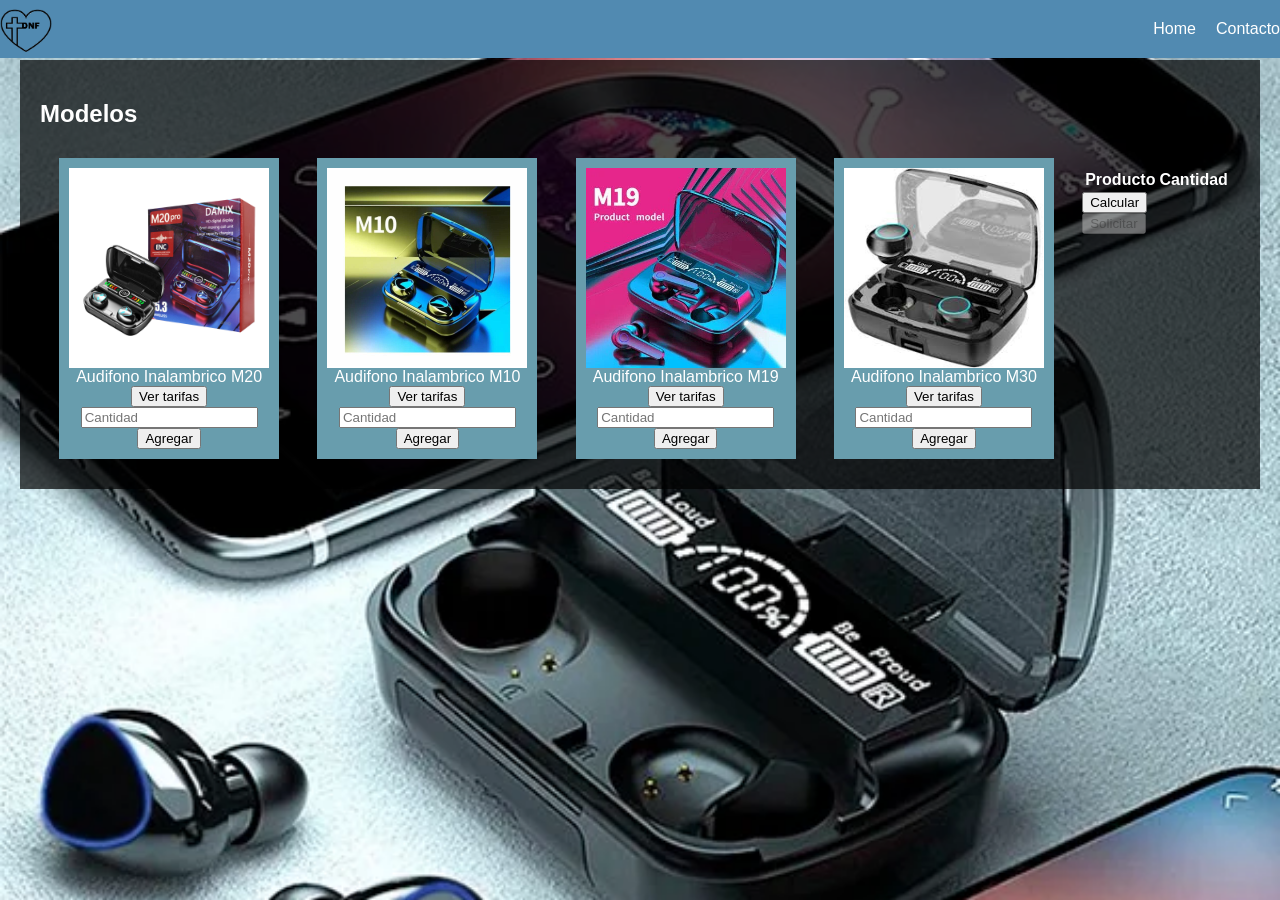
<file: audifono.html>
<!DOCTYPE html>
<html lang="es">
<head>
    <meta charset="UTF-8">
    <meta name="viewport" content="width=device-width, initial-scale=1.0">
    <title>Página de Productos</title>
    <link rel="stylesheet" href="styles audifono.css">
</head>
<body>
    <!-- Barra de navegación -->
    <header>
        <nav class="navbar">
            <div class="logo"><img src="logo.png" alt="logo img"></div>
            <ul class="nav-links">
                <li class="nav-item"><a href="index.html">Home</a>
                    <ul class="submenu">
                        <li><a href="mica.html">Mica</a></li>                       
                        <li><a href="cover.html">Cover</a></li>
                        <li><a href="Cargador.html">Cargadores</a></li>
                        <li><a href="bateria.html">Batería</a></li>
                        <li><a href="telefono.html">Telefono</a></li>
                        <li><a href="otros.html">Otros...</a></li>
                    </ul>
                </li>
            </li>
            <li class="nav-item"><a href="contacto.html">Contacto</a></li>
        </ul>
    </nav>
</header>

    <!-- Contenido principal con imagen de fondo -->
    <div class="cover-image">
        <div class="content">
            <h2>Modelos</h2>
            <div class="product-gallery">
                <!-- Recuadros de productos con transiciones de imagen y tarifas -->
                <!-- Producto 1 -->
                <div class="product-card">
                    <div class="slider">
                        <img src="M-201.jpg" alt="Producto 1 - Imagen 1">
                        <img src="m202.jpg" alt="Producto 1 - Imagen 2">
                        <img src="m203.webp" alt="Producto 1 - Imagen 3">
                    </div>
                    <div class="product-name">Audifono Inalambrico M20</div>
                    <button onclick="toggleTariff('tariff1')">Ver tarifas</button>
                    <ul id="tariff1" class="tariff-list">
                        <li>1 unidad: 3000 CUP</li>
                        <li>A partir de 10 unidades: 2450 CUP</li>
                    </ul>
                    <input type="number" id="cantidad1" placeholder="Cantidad">
                    <button onclick="addToTable('Audifono Inalambrico M20', 'cantidad1', 3000, 2450)">Agregar</button>
                </div>

                <!-- Producto 2 -->
                <div class="product-card">
                    <div class="slider">
                        <img src="m10 1.jpg" alt="Producto 2 - Imagen 1">
                        <img src="m10 2.webp" alt="Producto 2 - Imagen 2">
                        <img src="m10 3.jpg" alt="Producto 2 - Imagen 3">
                    </div>
                    <div class="product-name">Audifono Inalambrico M10</div>
                    <button onclick="toggleTariff('tariff2')">Ver tarifas</button>
                    <ul id="tariff2" class="tariff-list">
                        <li>1 unidad: 3000 CUP</li>
                        <li>A partir de 10 unidades: 2200 CUP</li>
                    </ul>
                    <input type="number" id="cantidad2" placeholder="Cantidad">
                    <button onclick="addToTable('Audifono Inalambrico M10', 'cantidad2', 3000, 2200)">Agregar</button>
                </div>

                <!-- Producto 3 -->
                <div class="product-card">
                    <div class="slider">
                        <img src="m19 1.jpg" alt="Producto 3 - Imagen 1">
                        <img src="m19 2.webp" alt="Producto 3 - Imagen 2">
                        <img src="m19 3.jfif" alt="Producto 3 - Imagen 3">
                    </div>
                    <div class="product-name">Audifono Inalambrico M19</div>
                    <button onclick="toggleTariff('tariff3')">Ver tarifas</button>
                    <ul id="tariff3" class="tariff-list">
                        <li>1 unidad: 3000 CUP</li>
                        <li>A partir de 10 unidades: 2500 CUP</li>
                    </ul>
                    <input type="number" id="cantidad3" placeholder="Cantidad">
                    <button onclick="addToTable('Audifono Inalambrico M19', 'cantidad3', 147, 132)">Agregar</button>
                </div>

                <!-- Producto 4 -->
                <div class="product-card">
                    <div class="slider">
                        <img src="m30 11.jfif" alt="Producto 4 - Imagen 1">
                        <img src="m30 2.jfif" alt="Producto 4 - Imagen 2">
                        <img src="m30 3.jfif" alt="Producto 4 - Imagen 3">
                    </div>
                    <div class="product-name">Audifono Inalambrico M30</div>
                    <button onclick="toggleTariff('tariff4')">Ver tarifas</button>
                    <ul id="tariff4" class="tariff-list">
                        <li>1 unidad: 3000 CUP</li>
                        <li>A partir de 5 unidades: 2550 CUP</li>
                    </ul>
                    <input type="number" id="cantidad4" placeholder="Cantidad">
                    <button onclick="addToTable('Audifono Inalambrico M30', 'cantidad4', 2550, 3000)">Agregar</button>
                </div>

         
            <!-- Tabla de productos agregados -->
            <div class="product-table">
                <table id="product-table">
                    <thead>
                        <tr>
                            <th>Producto</th>
                            <th>Cantidad</th>
                        </tr>
                    </thead>
                    <tbody>
                        <!-- Productos agregados se mostrarán aquí -->
                    </tbody>
                </table>
                <button onclick="calculateTotal()">Calcular</button>
                <div id="total-price"></div>
                <button id="solicitar-btn" onclick="sendWhatsApp()" disabled>Solicitar</button>
            </div>
        </div>
    </div>

    <script src="audifono-cryp.js"></script>
</body>
</html>
</file>
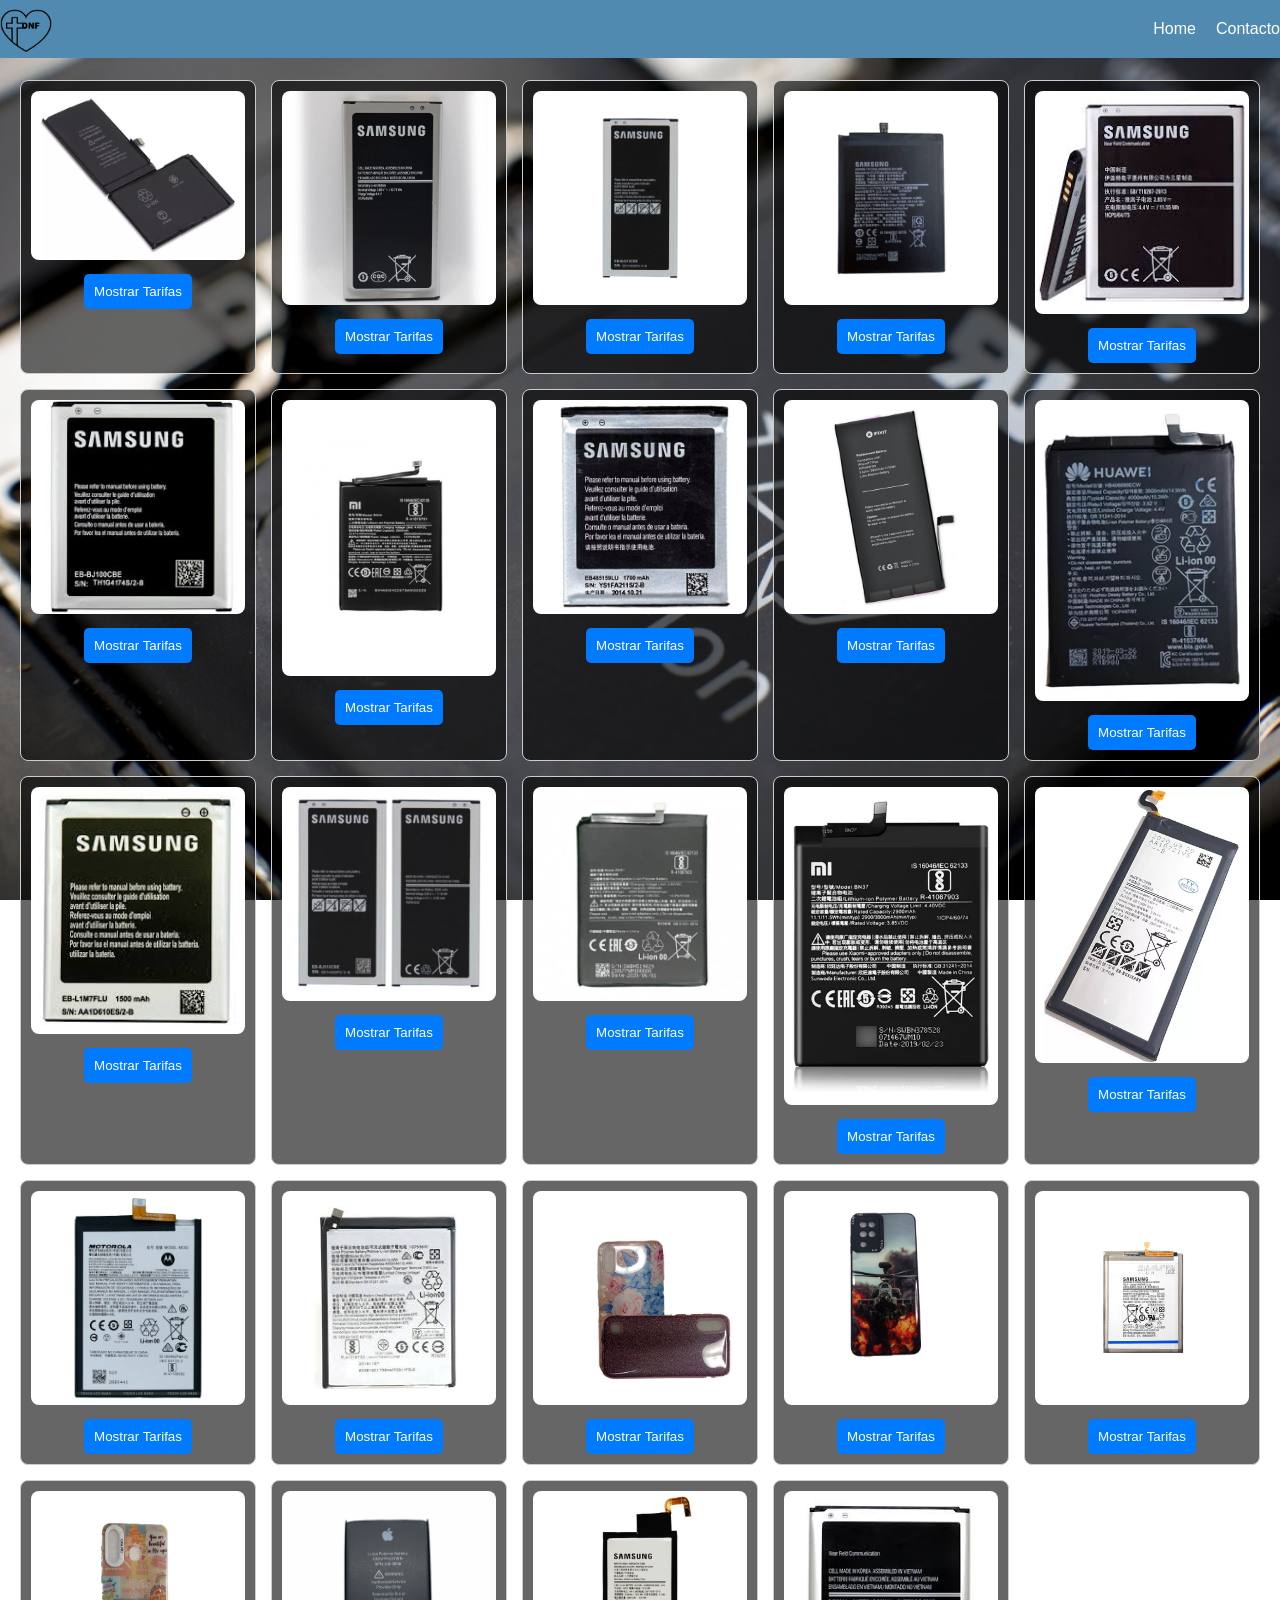
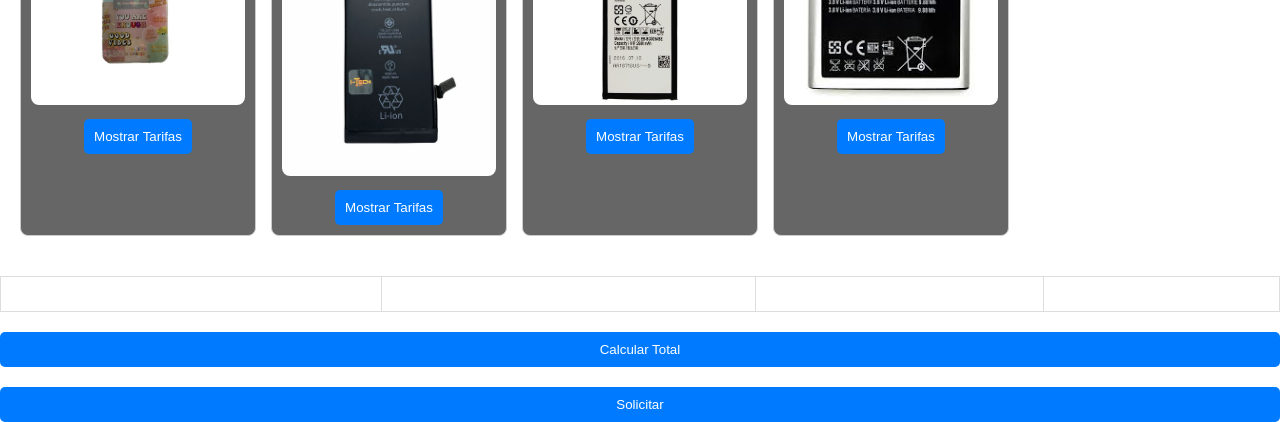
<file: bateria.html>
<!DOCTYPE html>
<html lang="es">
<head>
    <meta charset="UTF-8">
    <meta name="viewport" content="width=device-width, initial-scale=1.0">
    <title>Página de Baterías</title>
    <link rel="stylesheet" href="styles bateria.css">
</head>
<body>
    <!-- Barra de Navegación -->
    <header>
        <nav class="navbar">
            <div class="logo"><img src="logo.png" alt="logo img"></div>
            <ul class="nav-links">
                <li class="nav-item"><a href="index.html">Home</a>
                    <ul class="submenu">
                        <li><a href="mica.html">Mica</a></li>                        
                        <li><a href="telefono.html">Teléfono</a></li>
                        <li><a href="Cargador.html">Cargadores</a></li>
                        <li><a href="cover.html">Cover</a></li>
                        <li><a href="audifono.html">Audífono</a></li>
                        <li><a href="otros.html">Otros...</a></li>
                    </ul>
                </li>
                
                <li class="nav-item"><a href="contacto.html">Contacto</a></li>
            </ul>
        </nav>
    </header>

    <!-- Contenido Principal -->
    <main>
        <div class="productos-container">
            <!-- Recuadros de productos -->
            <div class="producto" id="producto1">
                <img src="bateria iphone 1.webp" alt="Producto 1">
                <button onclick="toggleMenu('menu1')">Mostrar Tarifas</button>
                <div id="menu1" class="menu">
                    <p>Iphone X: 1 unidad - 6000 CUP, a partir de 20 unidades - 4500 CUP</p>
                    <input type="number" id="cantidad1" placeholder="Cantidad">
                    <button onclick="agregarProducto('Iphone X', 6000, 4500, 'cantidad1')">Agregar</button>
                </div>
            </div>
            
            <!-- Repetir para los otros 24 productos -->
            <!-- Ejemplo para el segundo producto -->
            <div class="producto" id="producto2">
                <img src="j7 metal1.webp" alt="Producto 2">
                <button onclick="toggleMenu('menu2')">Mostrar Tarifas</button>
                <div id="menu2" class="menu">
                    <p>Sansung Galaxy J7 Metal: 1 unidad - 4000 CUP, a partir de 20 unidades - 2200 CUP</p>
                    <input type="number" id="cantidad2" placeholder="Cantidad">
                    <button onclick="agregarProducto('Sansung Galaxy J7 Metal', 4000, 2300, 'cantidad2')">Agregar</button>
                </div>
            </div>

            <div class="producto" id="producto3">
                <img src="j5 metal1.webp" alt="Producto 3">
                <button onclick="toggleMenu('menu3')">Mostrar Tarifas</button>
                <div id="menu3" class="menu">
                    <p>Sansung Galaxy J5 Metal: 1 unidad - 4000 CUP, a partir de 20 unidades - 2200 CUP</p>
                    <input type="number" id="cantidad3" placeholder="Cantidad">
                    <button onclick="agregarProducto('Sansung Galaxy J5 Metal', 4000, 2200, 'cantidad3')">Agregar</button>
                </div>
            </div>

            <div class="producto" id="producto4">
                <img src="a10s 1.jpg" alt="Producto 4">
                <button onclick="toggleMenu('menu4')">Mostrar Tarifas</button>
                <div id="menu4" class="menu">
                    <p>Sansung Galaxy A10S: 1 unidad - 4000 CUP, a partir de 20 unidades - 2800 CUP</p>
                    <input type="number" id="cantidad4" placeholder="Cantidad">
                    <button onclick="agregarProducto('Sansung Galaxy A10S', 4000, 2800, 'cantidad4')">Agregar</button>
                </div>
            </div>

            <div class="producto" id="producto5">
                <img src="j7 1.jfif" alt="Producto 5">
                <button onclick="toggleMenu('menu5')">Mostrar Tarifas</button>
                <div id="menu5" class="menu">
                    <p>Sansung Galaxy J7: 1 unidad - 4000 CUP, a partir de 20 unidades - 2400 CUP</p>
                    <input type="number" id="cantidad5" placeholder="Cantidad">
                    <button onclick="agregarProducto('Sansung Galaxy J7', 4000, 2400, 'cantidad5')">Agregar</button>
                </div>
            </div>

            <div class="producto" id="producto6">
                <img src="j1 1.jpg" alt="Producto 6">
                <button onclick="toggleMenu('menu6')">Mostrar Tarifas</button>
                <div id="menu6" class="menu">
                    <p>Sansung Galaxy J1: 1 unidad - 4000 CUP, a partir de 20 unidades - 2000 CUP</p>
                    <input type="number" id="cantidad6" placeholder="Cantidad">
                    <button onclick="agregarProducto('Sansung Galaxy J1', 4000, 2000, 'cantidad6')">Agregar</button>
                </div>
            </div>

            <div class="producto" id="producto7">
                <img src="redmi note 7 1.jpg" alt="Producto 7">
                <button onclick="toggleMenu('menu7')">Mostrar Tarifas</button>
                <div id="menu7" class="menu">
                    <p>Xiaomi Redmi Note 7: 1 unidad - 4000 CUP, a partir de 20 unidades - 2400 CUP</p>
                    <input type="number" id="cantidad7" placeholder="Cantidad">
                    <button onclick="agregarProducto('Sansung Galaxy J1', 4000, 2400, 'cantidad7')">Agregar</button>
                </div>
            </div>

            <div class="producto" id="producto8">
                <img src="sx 1.jpg" alt="Producto 8">
                <button onclick="toggleMenu('menu8')">Mostrar Tarifas</button>
                <div id="menu8" class="menu">
                    <p>Sansung Galaxy X: 1 unidad - 6000 CUP, a partir de 20 unidades - 4300 CUP</p>
                    <input type="number" id="cantidad8" placeholder="Cantidad">
                    <button onclick="agregarProducto('Sansung Galaxy X', 6000, 4300, 'cantidad8')">Agregar</button>
                </div>
            </div>

            <div class="producto" id="producto9">
                <img src="ip 7 1.jpg" alt="Producto 9">
                <button onclick="toggleMenu('menu9')">Mostrar Tarifas</button>
                <div id="menu9" class="menu">
                    <p>Iphone 7: 1 unidad - 4000 CUP, a partir de 20 unidades - 3100 CUP</p>
                    <input type="number" id="cantidad9" placeholder="Cantidad">
                    <button onclick="agregarProducto('Sansung Galaxy X', 4000, 3100, 'cantidad9')">Agregar</button>
                </div>
            </div>

            <div class="producto" id="producto10">
                <img src="y9prime 1.webp" alt="Producto 10">
                <button onclick="toggleMenu('menu10')">Mostrar Tarifas</button>
                <div id="menu10" class="menu">
                    <p>HUAWEI Y9 Prime: 1 unidad - 4000 CUP, a partir de 20 unidades - 2900 CUP</p>
                    <input type="number" id="cantidad10" placeholder="Cantidad">
                    <button onclick="agregarProducto('HUAWEI Y9 Prime', 4000, 2900, 'cantidad10')">Agregar</button>
                </div>
            </div>

            <div class="producto" id="producto11">
                <img src="s3 mini 1.jpg" alt="Producto 11">
                <button onclick="toggleMenu('menu11')">Mostrar Tarifas</button>
                <div id="menu11" class="menu">
                    <p>Sansung Galaxy S3 Mini: 1 unidad - 4000 CUP, a partir de 20 unidades - 2100 CUP</p>
                    <input type="number" id="cantidad11" placeholder="Cantidad">
                    <button onclick="agregarProducto('Sansung Galaxy S3 Mini', 4000, 2100, 'cantidad11')">Agregar</button>
                </div>
            </div>

            <div class="producto" id="producto12">
                <img src="j5 j2 1.jpg" alt="Producto 12">
                <button onclick="toggleMenu('menu12')">Mostrar Tarifas</button>
                <div id="menu12" class="menu">
                    <p>Sansung Galaxy J5/J2 Prime: 1 unidad - 4000 CUP, a partir de 20 unidades - 2100 CUP</p>
                    <input type="number" id="cantidad12" placeholder="Cantidad">
                    <button onclick="agregarProducto('Sansung Galaxy J5/J2 Prime', 4000, 2100, 'cantidad12')">Agregar</button>
                </div>
            </div>

            <div class="producto" id="producto13">
                <img src="redmi 8 1.jpg" alt="Producto 13">
                <button onclick="toggleMenu('menu13')">Mostrar Tarifas</button>
                <div id="menu13" class="menu">
                    <p>Xiaomi Redmi 8: 1 unidad - 6000 CUP, a partir de 20 unidades -3800 CUP</p>
                    <input type="number" id="cantidad13" placeholder="Cantidad">
                    <button onclick="agregarProducto('Xiaomi Redmi 8', 6000, 3800, 'cantidad13')">Agregar</button>
                </div>
            </div>

            <div class="producto" id="producto14">
                <img src="redmi 6 1.webp" alt="Producto 14">
                <button onclick="toggleMenu('menu14')">Mostrar Tarifas</button>
                <div id="menu14" class="menu">
                    <p>Xiaomi Redmi 6: 1 unidad - 4000 CUP, a partir de 20 unidades -2800 CUP</p>
                    <input type="number" id="cantidad14" placeholder="Cantidad">
                    <button onclick="agregarProducto('Xiaomi Redmi 6', 4000, 2800, 'cantidad14')">Agregar</button>
                </div>
            </div>

            <div class="producto" id="producto15">
                <img src="s6 plus 1.webp" alt="Producto 15">
                <button onclick="toggleMenu('menu15')">Mostrar Tarifas</button>
                <div id="menu15" class="menu">
                    <p>Sansung Galaxy S6+: 1 unidad - 4000 CUP, a partir de 20 unidades -3100 CUP</p>
                    <input type="number" id="cantidad15" placeholder="Cantidad">
                    <button onclick="agregarProducto('Sansung Galaxy S6+', 4000, 3100, 'cantidad15')">Agregar</button>
                </div>
            </div>
            
            <div class="producto" id="producto16">
                <img src="motog40 1.webp" alt="Producto 16">
                <button onclick="toggleMenu('menu16')">Mostrar Tarifas</button>
                <div id="menu16" class="menu">
                    <p>Moto G40: 1 unidad - 4000 CUP, a partir de 20 unidades -2200 CUP</p>
                    <input type="number" id="cantidad16" placeholder="Cantidad">
                    <button onclick="agregarProducto('Moto G40', 4000, 2200, 'cantidad16')">Agregar</button>
                </div>
            </div>

            <div class="producto" id="producto17">
                <img src="motoe5play 1.jpg" alt="Producto 17">
                <button onclick="toggleMenu('menu17')">Mostrar Tarifas</button>
                <div id="menu17" class="menu">
                    <p>Moto E5 Play: 1 unidad - 4000 CUP, a partir de 20 unidades -2000 CUP</p>
                    <input type="number" id="cantidad17" placeholder="Cantidad">
                    <button onclick="agregarProducto('Moto E5 Play', 4000, 2000, 'cantidad17')">Agregar</button>
                </div>
            </div>

            <div class="producto" id="producto18">
                <img src="a10 1.jpg" alt="Producto 18">
                <button onclick="toggleMenu('menu18')">Mostrar Tarifas</button>
                <div id="menu18" class="menu">
                    <p>Sansung Galaxy A10: 1 unidad - 4000 CUP, a partir de 20 unidades -2800 CUP</p>
                    <input type="number" id="cantidad18" placeholder="Cantidad">
                    <button onclick="agregarProducto('Sansung Galaxy A10', 4000, 2800, 'cantidad18')">Agregar</button>
                </div>
            </div>

            <div class="producto" id="producto19">
                <img src="a12 1.jpg" alt="Producto 19">
                <button onclick="toggleMenu('menu19')">Mostrar Tarifas</button>
                <div id="menu19" class="menu">
                    <p>Sansung Galaxy A12: 1 unidad - 4000 CUP, a partir de 20 unidades -3200 CUP</p>
                    <input type="number" id="cantidad19" placeholder="Cantidad">
                    <button onclick="agregarProducto('Sansung Galaxy A12', 4000, 3200, 'cantidad19')">Agregar</button>
                </div>
            </div>

            
            <div class="producto" id="producto20">
                <img src="a30 1.jpg" alt="Producto 20">
                <button onclick="toggleMenu('menu20')">Mostrar Tarifas</button>
                <div id="menu20" class="menu">
                    <p>Sansung Galaxy A30: 1 unidad - 4000 CUP, a partir de 20 unidades -2900 CUP</p>
                    <input type="number" id="cantidad20" placeholder="Cantidad">
                    <button onclick="agregarProducto('Sansung Galaxy A30', 4000, 2900, 'cantidad20')">Agregar</button>
                </div>
            </div>

            
            <div class="producto" id="producto21">
                <img src="a20 1.jpg" alt="Producto 21">
                <button onclick="toggleMenu('menu21')">Mostrar Tarifas</button>
                <div id="menu21" class="menu">
                    <p>Sansung Galaxy A20: 1 unidad - 4000 CUP, a partir de 20 unidades -2900 CUP</p>
                    <input type="number" id="cantidad21" placeholder="Cantidad">
                    <button onclick="agregarProducto('Sansung Galaxy A20', 4000, 2900, 'cantidad21')">Agregar</button>
                </div>
            </div>

            <div class="producto" id="producto22">
                <img src="ip 6 1.webp" alt="Producto 22">
                <button onclick="toggleMenu('menu22')">Mostrar Tarifas</button>
                <div id="menu22" class="menu">
                    <p>Iphone 6: 1 unidad - 4000 CUP, a partir de 20 unidades -3100 CUP</p>
                    <input type="number" id="cantidad22" placeholder="Cantidad">
                    <button onclick="agregarProducto('Iphone 6', 4000, 3100, 'cantidad22')">Agregar</button>
                </div>
            </div>

            <div class="producto" id="producto23">
                <img src="s6 1.jpg" alt="Producto 23">
                <button onclick="toggleMenu('menu23')">Mostrar Tarifas</button>
                <div id="menu23" class="menu">
                    <p>Sansung Galaxy S6: 1 unidad - 4000 CUP, a partir de 20 unidades -2850 CUP</p>
                    <input type="number" id="cantidad23" placeholder="Cantidad">
                    <button onclick="agregarProducto('Sansung Galaxy S6', 4000, 2850, 'cantidad23')">Agregar</button>
                </div>
            </div>

            <div class="producto" id="producto24">
                <img src="S4 1.jpg" alt="Producto 24">
                <button onclick="toggleMenu('menu24')">Mostrar Tarifas</button>
                <div id="menu24" class="menu">
                    <p>Sansung Galaxy S4: 1 unidad - 4000 CUP, a partir de 20 unidades -2100 CUP</p>
                    <input type="number" id="cantidad24" placeholder="Cantidad">
                    <button onclick="agregarProducto('Sansung Galaxy S4', 4000, 2100, 'cantidad24')">Agregar</button>
                </div>
            </div>

            



            <!-- Repetir hasta el producto 25 -->
        </div>

        <!-- Tabla de productos seleccionados -->
        <table id="tabla-productos">
            <thead>
                <tr>
                    <th>Producto</th>
                    <th>Cantidad</th>
                    <th>Precio</th>
                    <th>Total</th>
                </tr>
            </thead>
            <tbody></tbody>
        </table>

        <button id="calcular" onclick="calcularTotal()">Calcular Total</button>
        <div id="total"></div>

        <button id="solicitar" onclick="solicitarProductos()">Solicitar</button>
    </main>

    <script src="bateria-scrypt.js"></script>
</body>
</html>
</file>
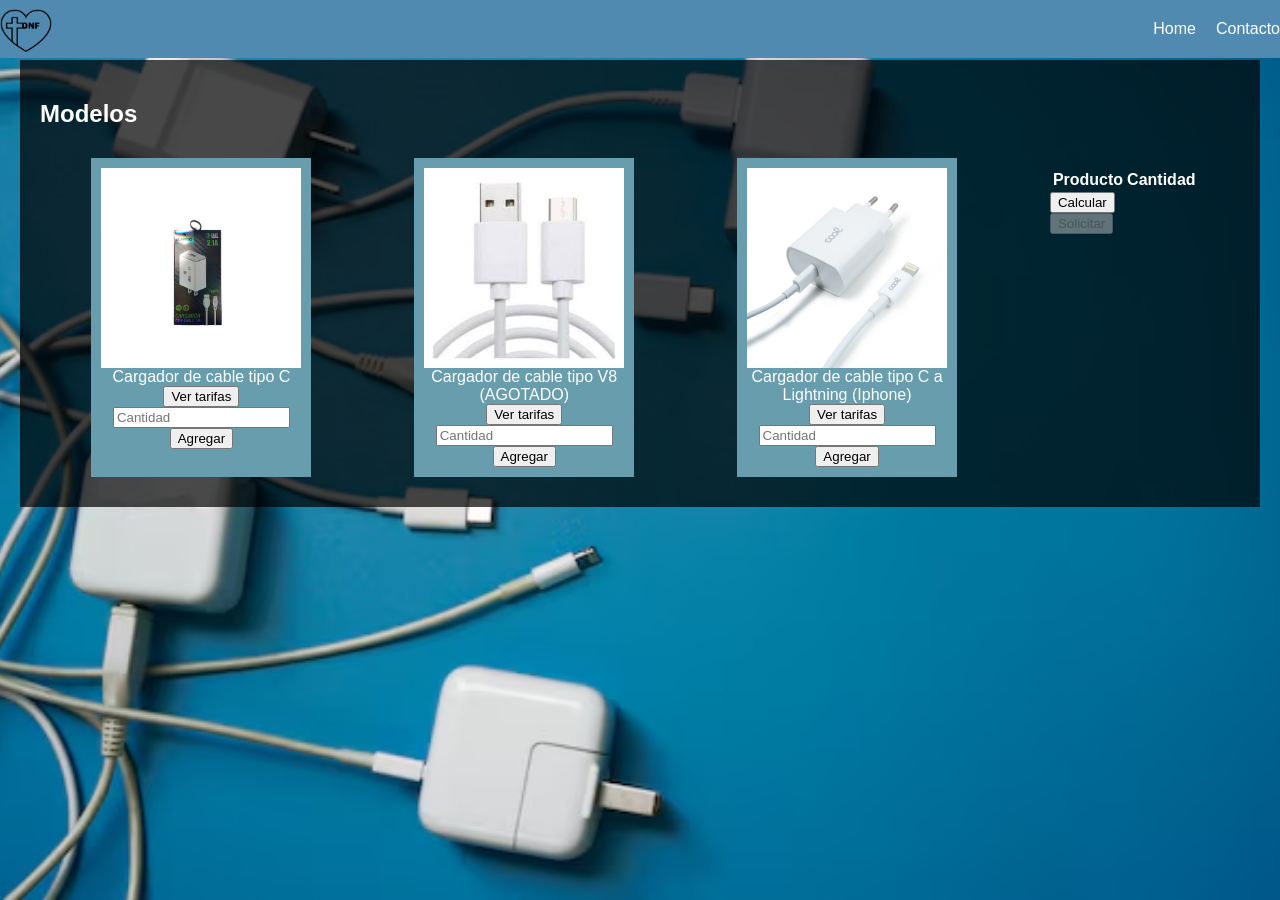
<file: Cargador.html>
<!DOCTYPE html>
<html lang="es">
<head>
    <meta charset="UTF-8">
    <meta name="viewport" content="width=device-width, initial-scale=1.0">
    <title>Página de Productos</title>
    <link rel="stylesheet" href="styles cargadores.css">
</head>
<body>
    <!-- Barra de navegación -->
    <header>
        <nav class="navbar">
            <div class="logo"><img src="logo.png" alt="logo img"></div>
            <ul class="nav-links">
                <li class="nav-item"><a href="index.html">Home</a>
                    <ul class="submenu">
                        <li><a href="mica.html">Mica</a></li>
                        <li><a href="cover.html">Cover</a></li>
                        <li><a href="telefono.html">Telefono</a></li>
                        <li><a href="bateria.html">Batería</a></li>
                        <li><a href="audifono.html">Audífono</a></li>
                        <li><a href="otros.html">Otros...</a></li>
                    </ul>
                </li>
            </li>
            <li class="nav-item"><a href="contacto.html">Contacto</a></li>
        </ul>
    </nav>
</header>

    <!-- Contenido principal con imagen de fondo -->
    <div class="cover-image">
        <div class="content">
            <h2>Modelos</h2>
            <div class="product-gallery">
                <!-- Recuadros de productos con transiciones de imagen y tarifas -->
                <!-- Producto 1 -->
                <div class="product-card">
                    <div class="slider">
                        <img src="cargador tipc 1.jpg" alt="Producto 1 - Imagen 1">
                        <img src="tipo c2.jfif" alt="Producto 1 - Imagen 2">
                        <img src="tipo c3.jfif" alt="Producto 1 - Imagen 3">
                    </div>
                    <div class="product-name">Cargador de cable tipo C</div>
                    <button onclick="toggleTariff('tariff1')">Ver tarifas</button>
                    <ul id="tariff1" class="tariff-list">
                        <li>1 unidad: 1500 CUP</li>
                        <li>A partir de 10 unidades: 850</li>
                    </ul>
                    <input type="number" id="cantidad1" placeholder="Cantidad">
                    <button onclick="addToTable('Cargador de cable tipo C', 'cantidad1', 160, 145)">Agregar</button>
                </div>

                <!-- Producto 2 -->
                <div class="product-card">
                    <div class="slider">
                        <img src="v8 1.jfif" alt="Producto 2 - Imagen 1">
                        <img src="v8 2.jfif" alt="Producto 2 - Imagen 2">
                        <img src="v8 3.webp" alt="Producto 2 - Imagen 3">
                    </div>
                    <div class="product-name">Cargador de cable tipo V8 (AGOTADO)</div>
                    <button onclick="toggleTariff('tariff2')">Ver tarifas</button>
                    <ul id="tariff2" class="tariff-list">
                        <li>1 unidad: 1500 CUP</li>
                        <li>A partir de 10 unidades: 850 CUP</li>
                    </ul>
                    <input type="number" id="cantidad2" placeholder="Cantidad">
                    <button onclick="addToTable('Cargador de cable tipo V8', 'cantidad2', 600, 300)">Agregar</button>
                </div>

                <!-- Producto 3 -->
                <div class="product-card">
                    <div class="slider">
                        <img src="iphone 1.jpg" alt="Producto 3 - Imagen 1">
                        <img src="iphone 2.jpg" alt="Producto 3 - Imagen 2">
                        <img src="iphone 3.jpg" alt="Producto 3 - Imagen 3">
                    </div>
                    <div class="product-name">Cargador de cable tipo C a Lightning (Iphone)</div>
                    <button onclick="toggleTariff('tariff3')">Ver tarifas</button>
                    <ul id="tariff3" class="tariff-list">
                        <li>1 unidad: 1500 CUP</li>
                        <li>A partir de 10 unidades: 850 CUP</li>
                    </ul>
                    <input type="number" id="cantidad3" placeholder="Cantidad">
                    <button onclick="addToTable('Cargador de cable tipo C a Lightning (Iphone)', 'cantidad3', 600, 300)">Agregar</button>
                </div>

               

              
            <!-- Tabla de productos agregados -->
            <div class="product-table">
                <table id="product-table">
                    <thead>
                        <tr>
                            <th>Producto</th>
                            <th>Cantidad</th>
                        </tr>
                    </thead>
                    <tbody>
                        <!-- Productos agregados se mostrarán aquí -->
                    </tbody>
                </table>
                <button onclick="calculateTotal()">Calcular</button>
                <div id="total-price"></div>
                <button id="solicitar-btn" onclick="sendWhatsApp()" disabled>Solicitar</button>
            </div>
        </div>
    </div>

    <script src="cargadore-scryp.js"></script>
</body>
</html>
</file>
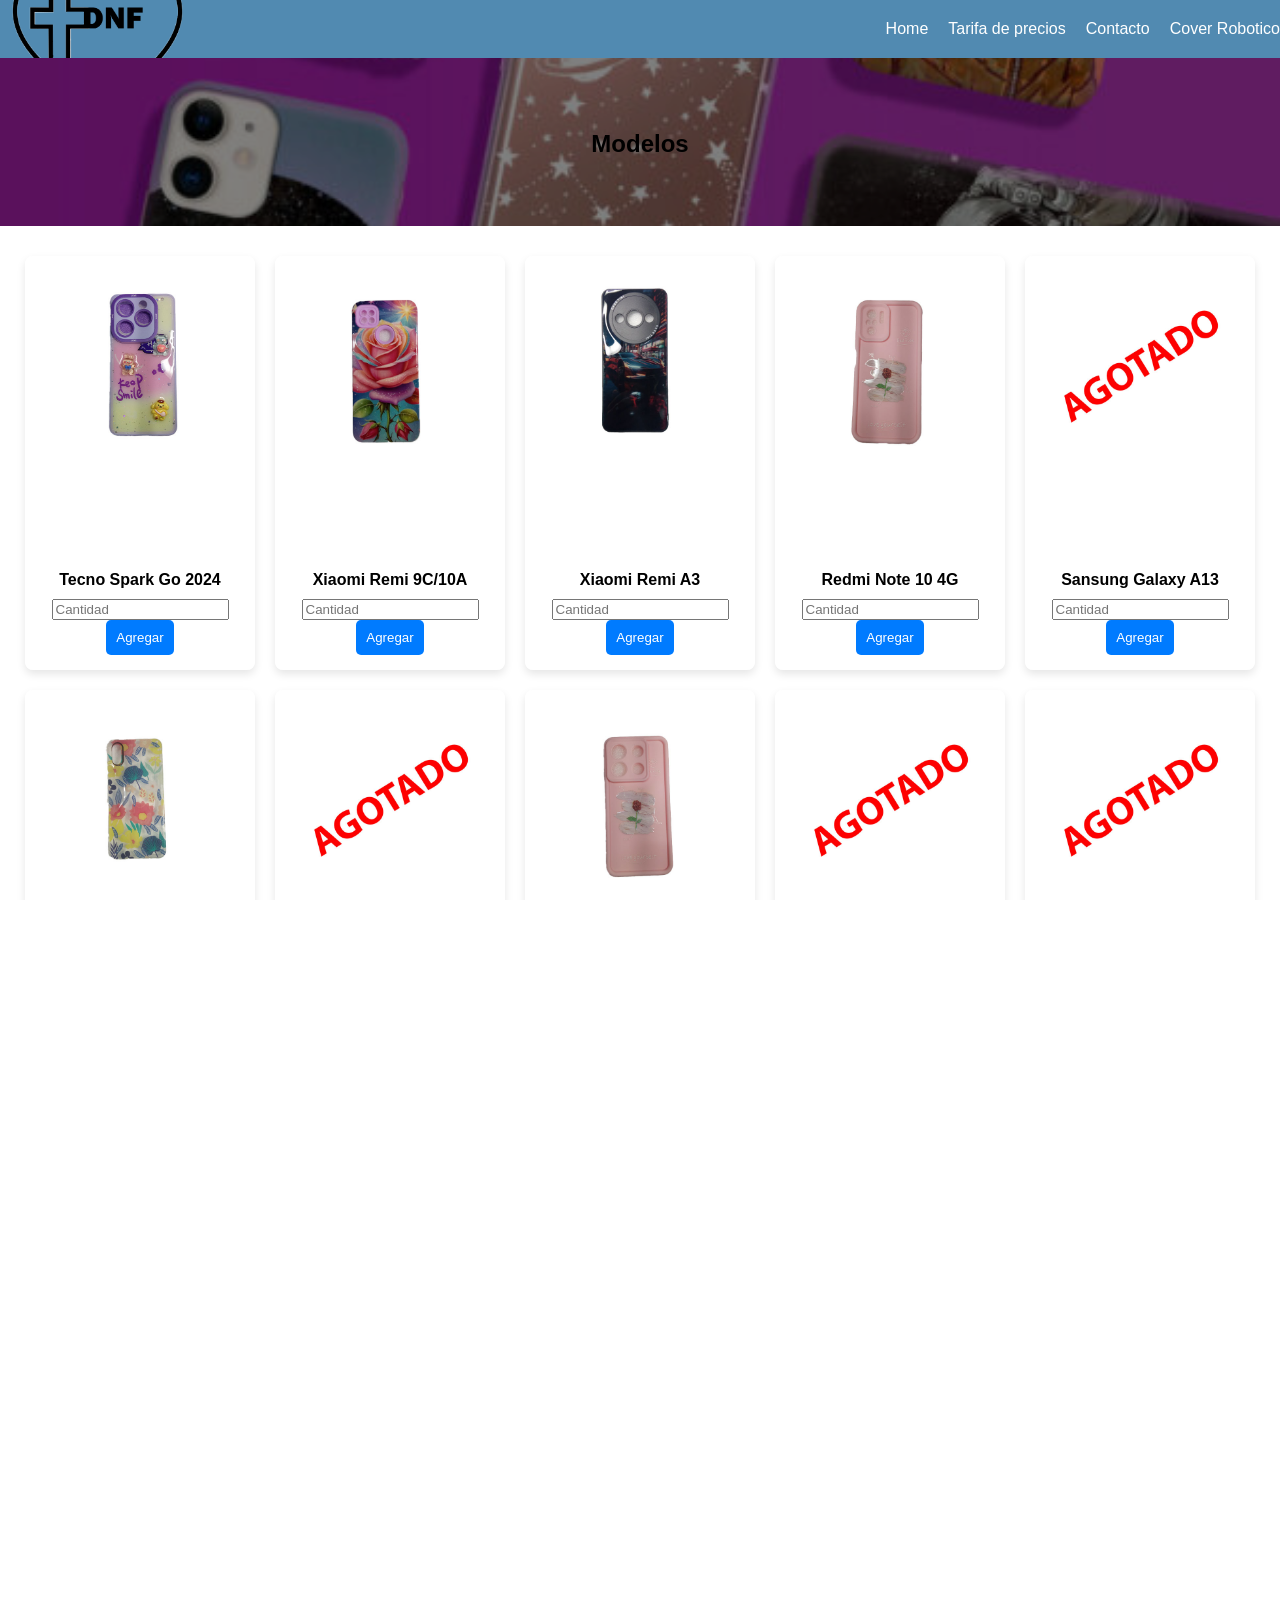
<file: cover.html>
<!DOCTYPE html>
<html lang="es">
<head>
    <meta charset="UTF-8">
    <meta name="viewport" content="width=device-width, initial-scale=1.0">
    <title>Página de Productos</title>
    <link rel="stylesheet" href="styles cover.css">
</head>
<body>
    <!-- Barra de Navegación -->
    <header>
        <nav class="navbar">
            <div class="logo"><img src="logo.png" alt="logo img"></div>
            <ul class="nav-links">
                <li class="nav-item"><a href="index.html">Home</a>
                    <ul class="submenu">
                        <li><a href="mica.html">Mica</a></li>                        
                        <li><a href="telefono.html">Teléfono</a></li>
                        <li><a href="Cargador.html">Cargadores</a></li>
                        <li><a href="bateria.html">Batería</a></li>
                        <li><a href="audifono.html">Audífono</a></li>
                        <li><a href="otros.html">Otros...</a></li>
                    </ul>
                </li>
                <li class="nav-item">
                    <a href="#">Tarifa de precios</a>
                    <ul class="submenu">
                        <li>25 unidades - 850 CUP</li>
                        <li>50 a 80 unidades - 800 CUP</li>
                        <li>100 a 150 unidades - 780 CUP</li>
                        <li>200 a 500 unidades - 770 CUP</li>
                        <li>800 a 2000 unidades - 760 CUP</li>
                        <li>3000 unidades - 750 CUP</li>
                        <li>5000 unidades - 725 CUP</li>
                        <li>10000 unidades - 700 CUP</li>
                      
                    </ul>
                </li>
                <li class="nav-item"><a href="contacto.html">Contacto</a></li>

                <li class="nav-item"><a href="robotico.html">Cover Robotico</a></li>
            </ul>
        </nav>
    </header>

    <!-- Imagen de fondo con subtítulo -->
    <div class="cover-image">
        <div class="content">
            <h2>Modelos</h2>
        </div>
    </div>
    

        
    </div>

    <!-- Galería de Productos -->
    <div class="product-gallery">
        <!-- Recuadro del Producto -->
        <div class="product-card">
            <div class="image-slider">
                <img src="t2024 1.jpg" alt="Tecno Spark Go 2024" class="slider-img">
                <img src="t2023 2.jpg" alt="Tecno Spark Go 2024" class="slider-img">
                <img src="t2024 3.jpg" alt="Tecno Spark Go 2024" class="slider-img">
            </div>
            <p class="product-name">Tecno Spark Go 2024</p>
            <input type="number" id="cantidadProducto1" min="1" placeholder="Cantidad">
            <button onclick="addProduct('Tecno Spark Go 2024', 'cantidadProducto1')">Agregar</button>
        </div>
        <div class="product-card">
            <div class="image-slider">
                <img src="9c1.jpg" alt="Xiaomi Remi 9C/10" class="slider-img">
                <img src="9c1.jpg" alt="Xiaomi Remi 9C/10" class="slider-img">
                <img src="9c1.jpg" alt="Xiaomi Remi 9C/A10" class="slider-img">
            </div>
            <p class="product-name">Xiaomi Remi 9C/10A</p>
            <input type="number" id="cantidadProducto2" min="2" placeholder="Cantidad">
            <button onclick="addProduct('Xiaomi Remi 9C/A10', 'cantidadProducto2')">Agregar</button>
        </div>

        <div class="product-card">
            <div class="image-slider">
                <img src="a3 1.jpg" alt="Xiaomi Remi A3" class="slider-img">
                <img src="a3 2.jpg" alt="Xiaomi Remi A3" class="slider-img">
                <img src="a3 3.jpg" alt="Xiaomi Remi A3" class="slider-img">
            </div>
            <p class="product-name">Xiaomi Remi A3</p>
            <input type="number" id="cantidadProducto3" min="3" placeholder="Cantidad">
            <button onclick="addProduct('Xiaomi Remi A3', 'cantidadProducto3')">Agregar</button>
        </div>

        

        <div class="product-card">
            <div class="image-slider">
                <img src="n10 1.jpg" alt="Redmi Note 10 4G" class="slider-img">
                <img src="n10 2.jpg" alt="Redmi Note 10 4G" class="slider-img">
                <img src="n10 1.jpg" alt="Redmi Note 10 4G" class="slider-img">
            </div>
            <p class="product-name">Redmi Note 10 4G</p>
            <input type="number" id="cantidadProducto5" min="5" placeholder="Cantidad">
            <button onclick="addProduct('Redmi Note 10 4G', 'cantidadProducto5')">Agregar</button>
        </div>

        <div class="product-card">
            <div class="image-slider">
                <img src="agotado.jpg" alt="Sansung Galaxy A13" class="slider-img">
                <img src="agotado.jpg" alt="Sansung Galaxy A13" class="slider-img">
                <img src="agotado.jpg" alt="Sansung Galaxy A13" class="slider-img">
            </div>
            <p class="product-name">Sansung Galaxy A13</p>
            <input type="number" id="cantidadProducto6" min="6" placeholder="Cantidad">
            <button onclick="addProduct('Sansung Galaxy A13', 'cantidadProducto6')">Agregar</button>
        </div>

        <div class="product-card">
            <div class="image-slider">
                <img src="9a1.jpg" alt="Xiaomi Remi 9A" class="slider-img">
                <img src="9a2.jpg" alt="Xiaomi Remi 9A" class="slider-img">
                <img src="9a3.jpg" alt="Xiaomi Remi 9A" class="slider-img">
            </div>
            <p class="product-name">Xiaomi Remi 9A</p>
            <input type="number" id="cantidadProducto8" min="8" placeholder="Cantidad">
            <button onclick="addProduct('Xiaomi Remi 9A', 'cantidadProducto8')">Agregar</button>
        </div>

        <div class="product-card">
            <div class="image-slider">
                <img src="agotado.jpg" alt="Iphone 7+" class="slider-img">
                <img src="agotado.jpg" alt="Iphone 7+" class="slider-img">
                <img src="agotado.jpg" alt="Iphone 7+" class="slider-img">
            </div>
            <p class="product-name">Iphone 7+ (AGOTADO)</p>
            <input type="number" id="cantidadProducto9" min="9" placeholder="Cantidad">
            <button onclick="addProduct('Iphone 7+', 'cantidadProducto9')">Agregar</button>
        </div>

        <div class="product-card">
            <div class="image-slider">
                <img src="n13pro1.jpg" alt="Xiaomi Redmi Note 13 Pro" class="slider-img">
                <img src="n13pro2.jpg" alt="Xiaomi Redmi Note 13 Pro" class="slider-img">
                <img src="n13pro1.jpg" alt="Xiaomi Redmi Note 13 Pro" class="slider-img">
            </div>
            <p class="product-name">Xiaomi Redmi Note 13 Pro</p>
            <input type="number" id="cantidadProducto10" min="10" placeholder="Cantidad">
            <button onclick="addProduct('Xiaomi Redmi Note 13 Pro', 'cantidadProducto10')">Agregar</button>
        </div>
        
        <div class="product-card">
            <div class="image-slider">
                <img src="agotado.jpg" alt="Xiaomi Redmi Note 10 Pro" class="slider-img">
                <img src="agotado.jpg" alt="Xiaomi Redmi Note 10 Pro" class="slider-img">
                <img src="agotado.jpg" alt="Xiaomi Redmi Note 10 Pro" class="slider-img">
            </div>
            <p class="product-name">Xiaomi Redmi Note 10 Pro</p>
            <input type="number" id="cantidadProducto11" min="11" placeholder="Cantidad">
            <button onclick="addProduct('Xiaomi Redmi Note 10 Pro', 'cantidadProducto11')">Agregar</button>
        </div>

        <div class="product-card">
            <div class="image-slider">
                <img src="agotado.jpg" alt="Sansung Galaxy A21S" class="slider-img">
                <img src="agotado.jpg" alt="Sansung Galaxy A21S" class="slider-img">
                <img src="agotado.jpg" alt="Sansung Galaxy A21S" class="slider-img">
            </div>
            <p class="product-name">Sansung Galaxy A21S</p>
            <input type="number" id="cantidadProducto12" min="12" placeholder="Cantidad">
            <button onclick="addProduct('Sansung Galaxy A21S', 'cantidadProducto12')">Agregar</button>
        </div>

        <div class="product-card">
            <div class="image-slider">
                <img src="t2023 1.jpg" alt="Tecno Spark Pop 7" class="slider-img">
                <img src="t2023 2.jpg" alt="Tecno Spark Pop 7" class="slider-img">
                <img src="t2023 3.jpg" alt="Tecno Spark Pop 7" class="slider-img">
            </div>
            <p class="product-name">Tecno Spark Pop 7/2023</p>
            <input type="number" id="cantidadProducto13" min="13" placeholder="Cantidad">
            <button onclick="addProduct('Tecno Spark Pop 7/2023', 'cantidadProducto13')">Agregar</button>
        </div>
        
        

        <div class="product-card">
            <div class="image-slider">
                <img src="a1 1.jpg" alt="Xiaomi Redmi A1" class="slider-img">
                <img src="a1 2.jpg" alt="Xiaomi Redmi A1" class="slider-img">
                <img src="a1 1.jpg" alt="Xiaomi Redmi A1" class="slider-img">
            </div>
            <p class="product-name">Xiaomi Redmi A1/A2</p>
            <input type="number" id="cantidadProducto15" min="15" placeholder="Cantidad">
            <button onclick="addProduct('Xiaomi Redmi A1', 'cantidadProducto15')">Agregar</button>
        </div>

        <div class="product-card">
            <div class="image-slider">
                <img src="a05 1.jpg" alt="Sansung Galaxy A05" class="slider-img">
                <img src="a05 2.jpg" alt="Sansung Galaxy A05" class="slider-img">
                <img src="a05 3.jpg" alt="Sansung Galaxy A05" class="slider-img">
            </div>
            <p class="product-name">Sansung Galaxy A05</p>
            <input type="number" id="cantidadProducto17" min="17" placeholder="Cantidad">
            <button onclick="addProduct('Sansung Galaxy A05', 'cantidadProducto17')">Agregar</button>
        </div>

        <div class="product-card">
            <div class="image-slider">
                <img src="a05s1.jpg" alt="Sansung Galaxy A05s" class="slider-img">
                <img src="a05s2.jpg" alt="Sansung Galaxy A05s" class="slider-img">
                <img src="a05s3.jpg" alt="Sansung Galaxy A05s" class="slider-img">
            </div>
            <p class="product-name">Sansung Galaxy A05s</p>
            <input type="number" id="cantidadProducto18" min="18" placeholder="Cantidad">
            <button onclick="addProduct('Sansung Galaxy A05s', 'cantidadProducto18')">Agregar</button>
        </div>

        <div class="product-card">
            <div class="image-slider">
                <img src="a10 1.jpg" alt="Sansung Galaxy A10" class="slider-img">
                <img src="a10 2.jpg" alt="Sansung Galaxy A10" class="slider-img">
                <img src="a10 3.jpg" alt="Sansung Galaxy A10" class="slider-img">
            </div>
            <p class="product-name">Sansung Galaxy A10</p>
            <input type="number" id="cantidadProducto19" min="19" placeholder="Cantidad">
            <button onclick="addProduct('Sansung Galaxy A10', 'cantidadProducto19')">Agregar</button>
        </div>

        <div class="product-card">
            <div class="image-slider">
                <img src="agotado.jpg" alt="Sansung Galaxy A10s" class="slider-img">
                <img src="agotado.jpg" alt="Sansung Galaxy A10s" class="slider-img">
                <img src="agotado.jpg" alt="Sansung Galaxy A10s" class="slider-img">
            </div>
            <p class="product-name">Sansung Galaxy A10s</p>
            <input type="number" id="cantidadProducto20" min="20" placeholder="Cantidad">
            <button onclick="addProduct('Sansung Galaxy A10s', 'cantidadProducto20')">Agregar</button>
        </div>
        
        <div class="product-card">
            <div class="image-slider">
                <img src="agotado.jpg" alt="Sansung Galaxy A11" class="slider-img">
                <img src="agotado.jpg" alt="Sansung Galaxy A11" class="slider-img">
                <img src="agotado.jpg" alt="Sansung Galaxy A11" class="slider-img">
            </div>
            <p class="product-name">Sansung Galaxy A11</p>
            <input type="number" id="cantidadProducto21" min="21" placeholder="Cantidad">
            <button onclick="addProduct('Sansung Galaxy A11', 'cantidadProducto21')">Agregar</button>
        </div>

        <div class="product-card">
            <div class="image-slider">
                <img src="agotado.jpg" alt="Sansung Galaxy A14" class="slider-img">
                <img src="agotado.jpg" alt="Sansung Galaxy A14" class="slider-img">
                <img src="agotado.jpg" alt="Sansung Galaxy A14" class="slider-img">
            </div>
            <p class="product-name">Sansung Galaxy A14</p>
            <input type="number" id="cantidadProducto22" min="22" placeholder="Cantidad">
            <button onclick="addProduct('Sansung Galaxy A14', 'cantidadProducto22')">Agregar</button>
        </div>

        <div class="product-card">
            <div class="image-slider">
                <img src="a15 1.jpg" alt="Sansung Galaxy A15" class="slider-img">
                <img src="a15 2.jpg" alt="Sansung Galaxy A15" class="slider-img">
                <img src="a15 3.jpg" alt="Sansung Galaxy A15" class="slider-img">
            </div>
            <p class="product-name">Sansung Galaxy A15</p>
            <input type="number" id="cantidadProducto23" min="23" placeholder="Cantidad">
            <button onclick="addProduct('Sansung Galaxy A15', 'cantidadProducto23')">Agregar</button>
        </div>

        <div class="product-card">
            <div class="image-slider">
                <img src="a1+1.jpg" alt="Xiaomi Redmi A2+" class="slider-img">
                <img src="a1+1.jpg" alt="Xiaomi Redmi A2+" class="slider-img">
                <img src="a1+1.jpg" alt="Xiaomi Redmi A2+" class="slider-img">
            </div>
            <p class="product-name">Xiaomi Redmi A2+/A1+</p>
            <input type="number" id="cantidadProducto24" min="24" placeholder="Cantidad">
            <button onclick="addProduct('Xiaomi Redmi A2+', 'cantidadProducto24')">Agregar</button>
        </div>

        <div class="product-card">
            <div class="image-slider">
                <img src="agotado.jpg" alt="Xiaomi Redmi 10C" class="slider-img">
                <img src="agotado.jpg" alt="Xiaomi Redmi 10C" class="slider-img">
                <img src="agotado.jpg" alt="Xiaomi Redmi 10C" class="slider-img">
            </div>
            <p class="product-name">Xiaomi Redmi 10C</p>
            <input type="number" id="cantidadProducto25" min="25" placeholder="Cantidad">
            <button onclick="addProduct('Xiaomi Redmi 10C', 'cantidadProducto25')">Agregar</button>
        </div>

        <div class="product-card">
            <div class="image-slider">
                <img src="r12c1.jpg" alt="Xiaomi Redmi 12C" class="slider-img">
                <img src="r12c2.jpg" alt="Xiaomi Redmi 12C" class="slider-img">
                <img src="r12c1.jpg" alt="Xiaomi Redmi 12C" class="slider-img">
            </div>
            <p class="product-name">Xiaomi Redmi 12C</p>
            <input type="number" id="cantidadProducto26" min="26" placeholder="Cantidad">
            <button onclick="addProduct('Xiaomi Redmi 12C', 'cantidadProducto26')">Agregar</button>
        </div>

        <div class="product-card">
            <div class="image-slider">
                <img src="13c.jpg" alt="Xiaomi Redmi 13C" class="slider-img">
                <img src="13c2.jpg" alt="Xiaomi Redmi 13C" class="slider-img">
                <img src="13c3.jpg" alt="Xiaomi Redmi 13C" class="slider-img">
            </div>
            <p class="product-name">Xiaomi Redmi 13C</p>
            <input type="number" id="cantidadProducto27" min="27" placeholder="Cantidad">
            <button onclick="addProduct('Xiaomi Redmi 13C', 'cantidadProducto27')">Agregar</button>
        </div>
       
        <div class="product-card">
            <div class="image-slider">
                <img src="a04s 2.jpg" alt="Xiaomi Redmi 13C" class="slider-img">
                <img src="a04s1.jpg" alt="Xiaomi Redmi 13C" class="slider-img">
                <img src="a04s3.jpg" alt="Xiaomi Redmi 13C" class="slider-img">
            </div>
            <p class="product-name">Sansung Galaxy A04S</p>
            <input type="number" id="cantidadProducto28" min="28" placeholder="Cantidad">
            <button onclick="addProduct('Sansung Galaxy A04S', 'cantidadProducto28')">Agregar</button>
        </div>

        <div class="product-card">
            <div class="image-slider">
                <img src="a12 1.jpg" alt="Sansung Galaxy a12" class="slider-img">
                <img src="a12 2.jpg" alt="Sansung Galaxy A12" class="slider-img">
                <img src="a12 3.jpg" alt="Sansung Galaxy A12" class="slider-img">
            </div>
            <p class="product-name">Sansung Galaxy A12</p>
            <input type="number" id="cantidadProducto29" min="29" placeholder="Cantidad">
            <button onclick="addProduct('Sansung Galaxy A12', 'cantidadProducto29')">Agregar</button>
        </div>

        <div class="product-card">
            <div class="image-slider">
                <img src="a20 1.jpg" alt="Sansung Galaxy a12" class="slider-img">
                <img src="a20 2.jpg" alt="Sansung Galaxy A12" class="slider-img">
                <img src="a20 3.jpg" alt="Sansung Galaxy A12" class="slider-img">
            </div>
            <p class="product-name">Sansung Galaxy A20/A30</p>
            <input type="number" id="cantidadProducto30" min="30" placeholder="Cantidad">
            <button onclick="addProduct('Sansung Galaxy A20/A30', 'cantidadProducto30')">Agregar</button>
        </div>

        <div class="product-card">
            <div class="image-slider">
                <img src="a22 1.jpg" alt="Sansung Galaxy a12" class="slider-img">
                <img src="a22 2.jpg" alt="Sansung Galaxy A12" class="slider-img">
                <img src="a22 2.jpg" alt="Sansung Galaxy A12" class="slider-img">
            </div>
            <p class="product-name">Sansung Galaxy A22</p>
            <input type="number" id="cantidadProducto31" min="31" placeholder="Cantidad">
            <button onclick="addProduct('Sansung Galaxy A22', 'cantidadProducto31')">Agregar</button>
        </div>

        <div class="product-card">
            <div class="image-slider">
                <img src="a30s1.jpg" alt="Sansung Galaxy a12" class="slider-img">
                <img src="a30s2.jpg" alt="Sansung Galaxy A12" class="slider-img">
                <img src="a30s2.jpg" alt="Sansung Galaxy A12" class="slider-img">
            </div>
            <p class="product-name">Sansung Galaxy A30S</p>
            <input type="number" id="cantidadProducto32" min="32" placeholder="Cantidad">
            <button onclick="addProduct('Sansung Galaxy A30S', 'cantidadProducto32')">Agregar</button>
        </div>

        <div class="product-card">
            <div class="image-slider">
                <img src="A32 1.jpg" alt="Sansung Galaxy a12" class="slider-img">
                <img src="a32 2.jpg" alt="Sansung Galaxy A12" class="slider-img">
                <img src="a32 3.jpg" alt="Sansung Galaxy A12" class="slider-img">
            </div>
            <p class="product-name">Sansung Galaxy A32</p>
            <input type="number" id="cantidadProducto33" min="33" placeholder="Cantidad">
            <button onclick="addProduct('Sansung Galaxy A32', 'cantidadProducto33')">Agregar</button>
        </div>

        <div class="product-card">
            <div class="image-slider">
                <img src="a54 1.jpg" alt="Sansung Galaxy a12" class="slider-img">
                <img src="a54 2.jpg" alt="Sansung Galaxy A12" class="slider-img">
                <img src="a54 3.jpg" alt="Sansung Galaxy A12" class="slider-img">
            </div>
            <p class="product-name">Sansung Galaxy A54</p>
            <input type="number" id="cantidadProducto34" min="34" placeholder="Cantidad">
            <button onclick="addProduct('Sansung Galaxy A54', 'cantidadProducto34')">Agregar</button>
        </div>

        <div class="product-card">
            <div class="image-slider">
                <img src="j2c1.jpg" alt="Sansung Galaxy a12" class="slider-img">
                <img src="j2c2.jpg" alt="Sansung Galaxy A12" class="slider-img">
                <img src="j2c3.jpg" alt="Sansung Galaxy A12" class="slider-img">
            </div>
            <p class="product-name">Sansung Galaxy J2 CORE</p>
            <input type="number" id="cantidadProducto35" min="35" placeholder="Cantidad">
            <button onclick="addProduct('Sansung Galaxy J2 CORE', 'cantidadProducto35')">Agregar</button>
        </div>

        <div class="product-card">
            <div class="image-slider">
                <img src="j2p1.jpg" alt="Sansung Galaxy a12" class="slider-img">
                <img src="j2p2.jpg" alt="Sansung Galaxy A12" class="slider-img">
                <img src="j2p3.jpg" alt="Sansung Galaxy A12" class="slider-img">
            </div>
            <p class="product-name">Sansung Galaxy J2 PRIME</p>
            <input type="number" id="cantidadProducto36" min="36" placeholder="Cantidad">
            <button onclick="addProduct('Sansung Galaxy J2 PRIME', 'cantidadProducto36')">Agregar</button>
        </div>

        <div class="product-card">
            <div class="image-slider">
                <img src="n7 1.jpg" alt="Sansung Galaxy a12" class="slider-img">
                <img src="n7 2.jpg" alt="Sansung Galaxy A12" class="slider-img">
                <img src="n7 3.jpg" alt="Sansung Galaxy A12" class="slider-img">
            </div>
            <p class="product-name">Xiaomi Redmi Note 7</p>
            <input type="number" id="cantidadProducto38" min="38" placeholder="Cantidad">
            <button onclick="addProduct('Xiaomi Redmi Note 7', 'cantidadProducto38')">Agregar</button>
        </div>

        <div class="product-card">
            <div class="image-slider">
                <img src="n8 1.jpg" alt="Sansung Galaxy a12" class="slider-img">
                <img src="n8 2.jpg" alt="Sansung Galaxy A12" class="slider-img">
                <img src="n8 1.jpg" alt="Sansung Galaxy A12" class="slider-img">
            </div>
            <p class="product-name">Xiaomi Redmi Note 8</p>
            <input type="number" id="cantidadProducto39" min="39" placeholder="Cantidad">
            <button onclick="addProduct('Xiaomi Redmi Note 8', 'cantidadProducto39')">Agregar</button>
        </div>

        <div class="product-card">
            <div class="image-slider">
                <img src="n11 1.jpg" alt="Sansung Galaxy a12" class="slider-img">
                <img src="n11 2.jpg" alt="Sansung Galaxy A12" class="slider-img">
                <img src="n11 1.jpg" alt="Sansung Galaxy A12" class="slider-img">
            </div>
            <p class="product-name">Xiaomi Redmi Note 11</p>
            <input type="number" id="cantidadProducto40" min="40" placeholder="Cantidad">
            <button onclick="addProduct('Xiaomi Redmi Note 11', 'cantidadProducto40')">Agregar</button>
        </div>

        <div class="product-card">
            <div class="image-slider">
                <img src="n12 1.jpg" alt="Sansung Galaxy a12" class="slider-img">
                <img src="n12 2.jpg" alt="Sansung Galaxy A12" class="slider-img">
                <img src="n12 2.jpg" alt="Sansung Galaxy A12" class="slider-img">
            </div>
            <p class="product-name">Xiaomi Redmi Note 12</p>
            <input type="number" id="cantidadProducto41" min="41" placeholder="Cantidad">
            <button onclick="addProduct('Xiaomi Redmi Note 12', 'cantidadProducto41')">Agregar</button>
        </div>

        <div class="product-card">
            <div class="image-slider">
                <img src="r9 3.jpg" alt="Sansung Galaxy a12" class="slider-img">
                <img src="r9 1.jpg" alt="Sansung Galaxy A12" class="slider-img">
                <img src="r9 3.jpg" alt="Sansung Galaxy A12" class="slider-img">
            </div>
            <p class="product-name">Xiaomi Redmi Note 9</p>
            <input type="number" id="cantidadProducto42" min="42" placeholder="Cantidad">
            <button onclick="addProduct('Xiaomi Redmi 9', 'cantidadProducto42')">Agregar</button>
        </div>


        

        

        




        

       
        
        <!-- Repite los productos según sea necesario -->
    </div>

    <!-- Tabla de Productos Agregados -->
    <div class="product-table">
        <h3>Productos Solicitados</h3>
        <table id="productTable">
            <thead>
                <tr>
                    <th>Nombre del Producto</th>
                    <th>Cantidad</th>
                </tr>
            </thead>
            <tbody>
                <!-- Productos agregados se muestran aquí -->
            </tbody>
        </table>
        <button onclick="calculateTotal()">Calcular Precio Total</button>
        <p>Total: <span id="totalPrice">0</span> CUP</p>
        <button id="requestButton" onclick="sendWhatsApp()" disabled>Solicitar</button>
    </div>

    <script src="cover-scrip.js"></script>
</body>
</html>
</file>
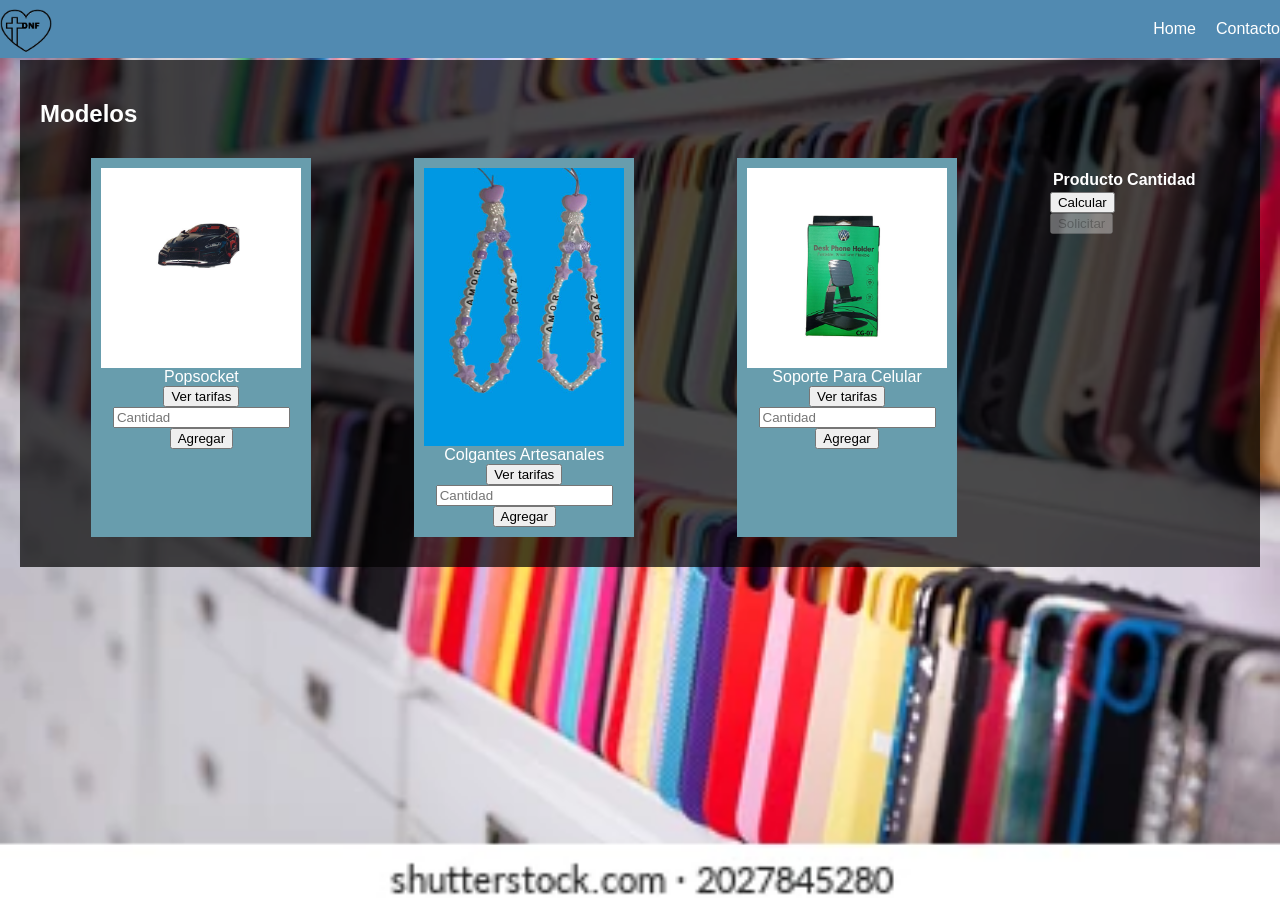
<file: otros.html>
<!DOCTYPE html>
<html lang="es">
<head>
    <meta charset="UTF-8">
    <meta name="viewport" content="width=device-width, initial-scale=1.0">
    <title>Página de Productos</title>
    <link rel="stylesheet" href="styles otro.css">
</head>
<body>
    <!-- Barra de navegación -->
    <header>
        <nav class="navbar">
            <div class="logo"><img src="logo.png" alt="logo img"></div>
            <ul class="nav-links">
                <li class="nav-item"><a href="index.html">Home</a>
                    <ul class="submenu">
                        <li><a href="mica.html">Mica</a></li>
                        <li><a href="Cargador.html">Cargador</a></li>
                        <li><a href="cover.html">Cover</a></li>
                        <li><a href="telefono.html">Telefono</a></li>
                        <li><a href="bateria.html">Batería</a></li>
                        <li><a href="audifono.html">Audífono</a></li>
                    </ul>
                </li>
            </li>
            <li class="nav-item"><a href="contacto.html">Contacto</a></li>
        </ul>
    </nav>
</header>

    <!-- Contenido principal con imagen de fondo -->
    <div class="cover-image">
        <div class="content">
            <h2>Modelos</h2>
            <div class="product-gallery">
                <!-- Recuadros de productos con transiciones de imagen y tarifas -->
                <!-- Producto 1 -->
                <div class="product-card">
                    <div class="slider">
                        <img src="ps1.jpg" alt="Producto 1 - Imagen 1">
                        <img src="ps2.jpg" alt="Producto 1 - Imagen 2">
                        <img src="ps3.jpg" alt="Producto 1 - Imagen 3">
                    </div>
                    <div class="product-name">Popsocket</div>
                    <button onclick="toggleTariff('tariff1')">Ver tarifas</button>
                    <ul id="tariff1" class="tariff-list">
                        <li>1 unidad: 220 CUP</li>
                        <li>A partir de 100 unidades: 180</li>
                    </ul>
                    <input type="number" id="cantidad1" placeholder="Cantidad">
                    <button onclick="addToTable('Popsocket', 'cantidad1', 220, 180)">Agregar</button>
                </div>

                <!-- Producto 2 -->
                <div class="product-card">
                    <div class="slider">
                        <img src="colgante 1.jpg" alt="Producto 2 - Imagen 1">
                        <img src="colgante 2.jpg" alt="Producto 2 - Imagen 2">
                        <img src="colgante 3.jpg" alt="Producto 2 - Imagen 3">
                    </div>
                    <div class="product-name">Colgantes Artesanales</div>
                    <button onclick="toggleTariff('tariff2')">Ver tarifas</button>
                    <ul id="tariff2" class="tariff-list">
                        <li>1 unidad:220 CUP</li>
                        <li>A partir de 500 unidades: 200 CUP</li>
                    </ul>
                    <input type="number" id="cantidad2" placeholder="Cantidad">
                    <button onclick="addToTable('Colgantes Artesanales', 'cantidad2', 220, 200)">Agregar</button>
                </div>

                <!-- Producto 2 -->
                <div class="product-card">
                    <div class="slider">
                        <img src="soperte para celular.jpg" alt="Producto 2 - Imagen 1">
                        <img src="soperte para celular.jpg" alt="Producto 2 - Imagen 2">
                        <img src="soperte para celular.jpg" alt="Producto 2 - Imagen 3">
                    </div>
                    <div class="product-name">Soporte Para Celular</div>
                    <button onclick="toggleTariff('tariff3')">Ver tarifas</button>
                    <ul id="tariff3" class="tariff-list">
                        <li>1 unidad:2500 CUP</li>
                        <li>A partir de 19 unidades: 2000 CUP</li>
                    </ul>
                    <input type="number" id="cantidad3" placeholder="Cantidad">
                    <button onclick="addToTable('Soporte', 'cantidad3', 2500, 2000)">Agregar</button>
                </div>

        
              

                

              
            <!-- Tabla de productos agregados -->
            <div class="product-table">
                <table id="product-table">
                    <thead>
                        <tr>
                            <th>Producto</th>
                            <th>Cantidad</th>
                        </tr>
                    </thead>
                    <tbody>
                        <!-- Productos agregados se mostrarán aquí -->
                    </tbody>
                </table>
                <button onclick="calculateTotal()">Calcular</button>
                <div id="total-price"></div>
                <button id="solicitar-btn" onclick="sendWhatsApp()" disabled>Solicitar</button>
            </div>
        </div>
    </div>

    <script src="otros-scrypt.js"></script>
</body>
</html>
</file>
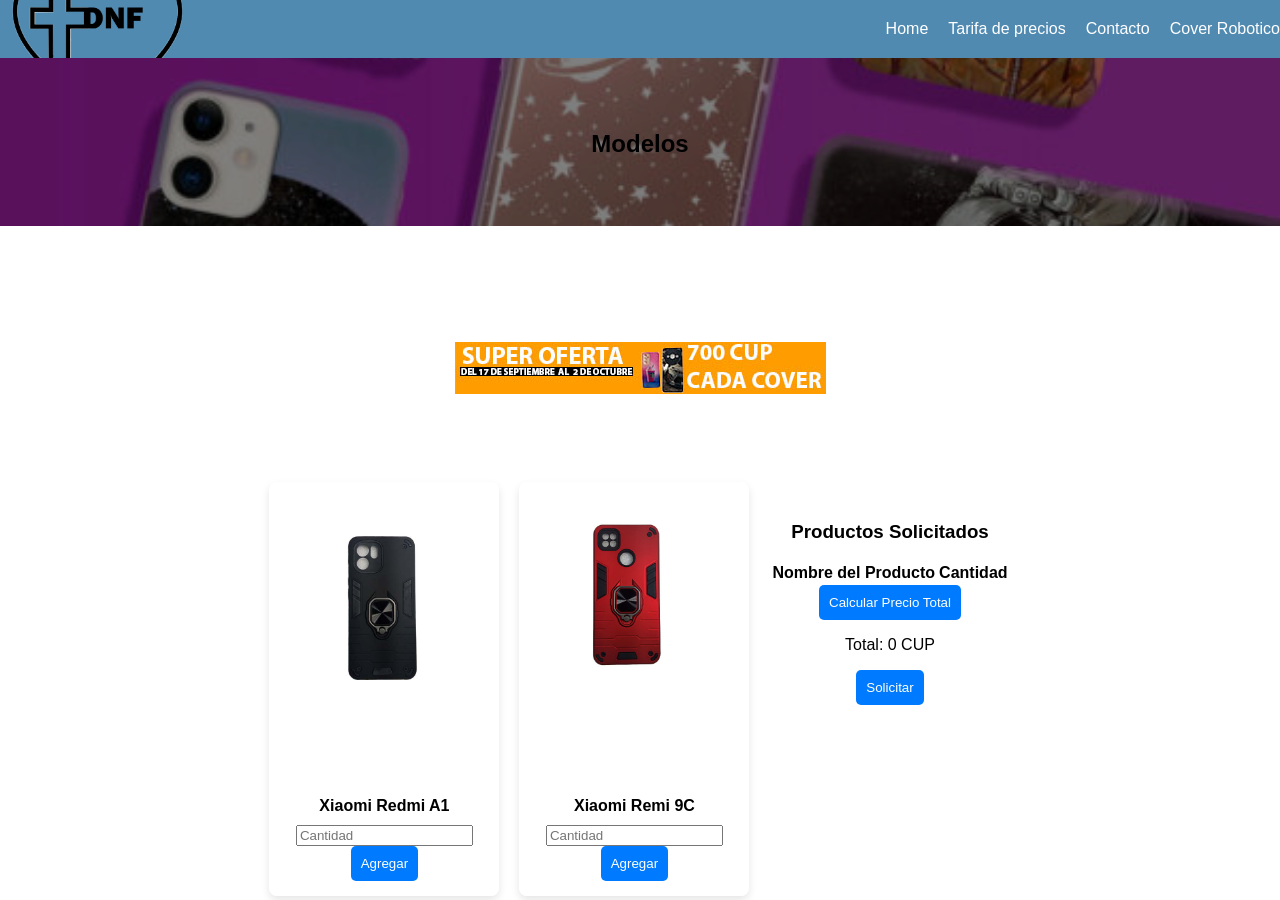
<file: robotico.html>
<!DOCTYPE html>
<html lang="es">
<head>
    <meta charset="UTF-8">
    <meta name="viewport" content="width=device-width, initial-scale=1.0">
    <title>Página de Productos</title>
    <link rel="stylesheet" href="styles cover.css">
</head>
<body>
    <!-- Barra de Navegación -->
    <header>
        <nav class="navbar">
            <div class="logo"><img src="logo.png" alt="logo img"></div>
            <ul class="nav-links">
                <li class="nav-item"><a href="index.html">Home</a>
                    <ul class="submenu">
                        <li><a href="mica.html">Mica</a></li>                        
                        <li><a href="telefono.html">Teléfono</a></li>
                        <li><a href="Cargador.html">Cargadores</a></li>
                        <li><a href="bateria.html">Batería</a></li>
                        <li><a href="audifono.html">Audífono</a></li>
                        <li><a href="otros.html">Otros...</a></li>
                    </ul>
                </li>
                <li class="nav-item">
                    <a href="#">Tarifa de precios</a>
                    <ul class="submenu">
                        <li>OFERTA...700 CUP CADA UNIDAD</li>
                      
                    </ul>
                </li>
                <li class="nav-item"><a href="contacto.html">Contacto</a></li>

                <li class="nav-item"><a href="robotico.html">Cover Robotico</a></li>
            </ul>
        </nav>
    </header>

    <!-- Imagen de fondo con subtítulo -->
    <div class="cover-image">
        <div class="content">
            <h2>Modelos</h2>
        </div>
    </div>
    <div class="cover-image2">
        <div class="content">
            <img src="oferta.jpg">
            
            

        </div>

        
    </div>

    <!-- Galería de Productos -->
    <div class="product-gallery">
        <!-- Recuadro del Producto -->
        <div class="product-card">
            <div class="image-slider">
                <img src="a1r1.jpg" alt="Tecno Spark Go 2024" class="slider-img">
                <img src="a1r2.jpg" alt="Tecno Spark Go 2024" class="slider-img">
                <img src="a1r3.jpg" alt="Tecno Spark Go 2024" class="slider-img">
            </div>
            <p class="product-name">Xiaomi Redmi A1</p>
            <input type="number" id="cantidadProducto1" min="1" placeholder="Cantidad">
            <button onclick="addProduct('Xiaomi Redmi A1', 'cantidadProducto1')">Agregar</button>
        </div>
       

        <div class="product-card">
            <div class="image-slider">
                <img src="r9cr1.jpg" alt="Xiaomi Remi A3" class="slider-img">
                <img src="r9cr2.jpg" alt="Xiaomi Remi A3" class="slider-img">
                <img src="r9cr1.jpg" alt="Xiaomi Remi A3" class="slider-img">
            </div>
            <p class="product-name">Xiaomi Remi 9C</p>
            <input type="number" id="cantidadProducto3" min="3" placeholder="Cantidad">
            <button onclick="addProduct('Xiaomi Remi 9C', 'cantidadProducto3')">Agregar</button>
        </div>

        
    <!-- Tabla de Productos Agregados -->
    <div class="product-table">
        <h3>Productos Solicitados</h3>
        <table id="productTable">
            <thead>
                <tr>
                    <th>Nombre del Producto</th>
                    <th>Cantidad</th>
                </tr>
            </thead>
            <tbody>
                <!-- Productos agregados se muestran aquí -->
            </tbody>
        </table>
        <button onclick="calculateTotal()">Calcular Precio Total</button>
        <p>Total: <span id="totalPrice">0</span> CUP</p>
        <button id="requestButton" onclick="sendWhatsApp()" disabled>Solicitar</button>
    </div>

    <script src="robotico-scryp.js"></script>
</body>
</html>
</file>
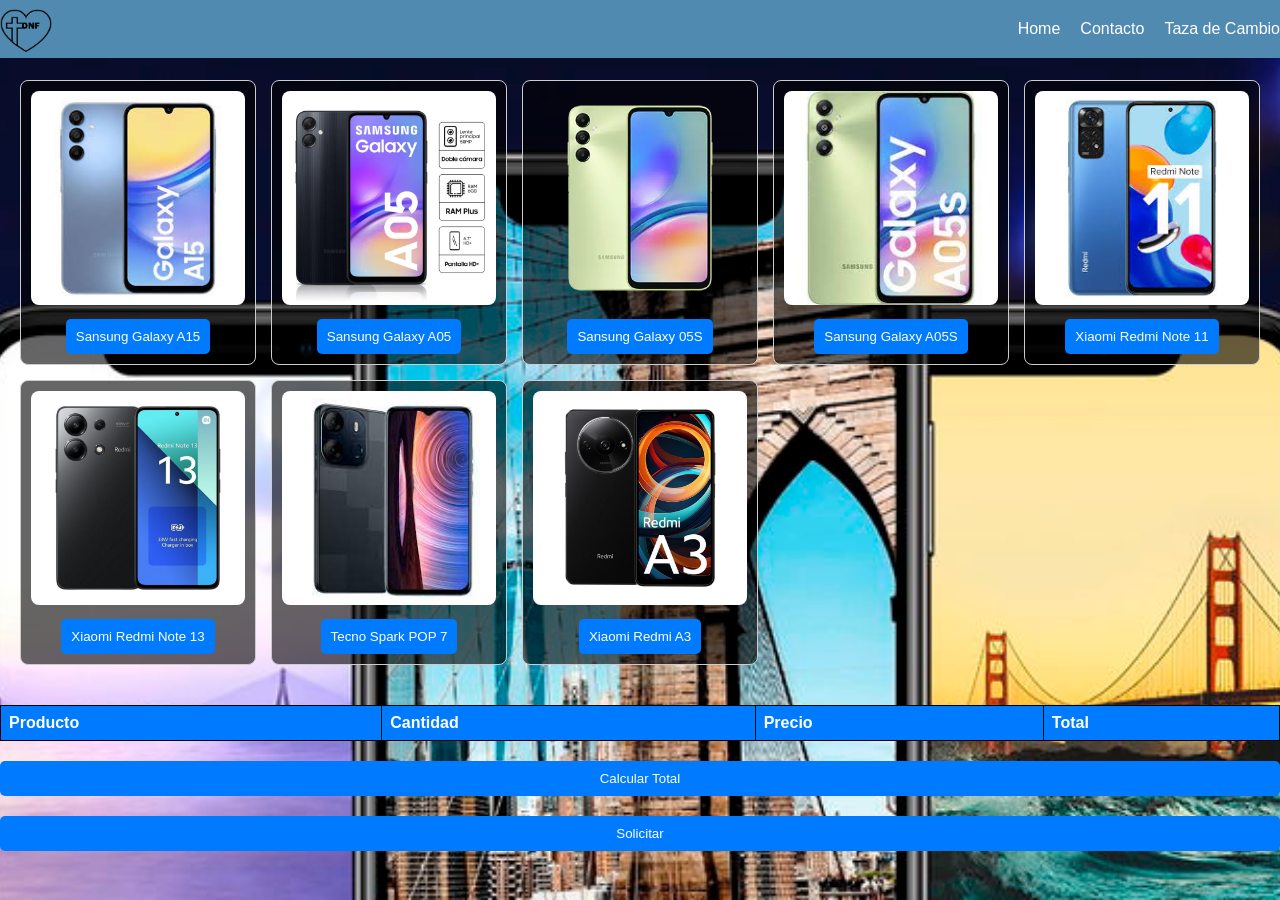
<file: telefono.html>
<!DOCTYPE html>
<html lang="es">
<head>
    <meta charset="UTF-8">
    <meta name="viewport" content="width=device-width, initial-scale=1.0">
    <title>Página de Telefonos</title>
    <link rel="stylesheet" href="styles telefono.css">
</head>
<body>
    <!-- Barra de Navegación -->
    <header>
        <nav class="navbar">
            <div class="logo"><img src="logo.png" alt="logo img"></div>
            <ul class="nav-links">
                <li class="nav-item"><a href="index.html">Home</a>
                    <ul class="submenu">
                        <li><a href="mica.html">Mica</a></li>                        
                        <li><a href="telefono.html">Teléfono</a></li>
                        <li><a href="Cargador.html">Cargadores</a></li>
                        <li><a href="cover.html">Cover</a></li>
                        <li><a href="audifono.html">Audífono</a></li>
                        <li><a href="otros.html">Otros...</a></li>
                    </ul>
                </li>
                
                <li class="nav-item"><a href="contacto.html">Contacto</a></li>
                <li class="nav-item"><a href="#">Taza de Cambio</a>
                    <ul class="submenu">
                        <h>1 USD- 320 CUP</h>
                        <li><a href="https://eltoque.com/tasas-de-cambio-de-moneda-en-cuba-hoy">ir a El Toque</a></li>
                    </ul>
                
            </ul>
        </nav>
    </header>

    <!-- Contenido Principal -->
    <main>
        <div class="productos-container">
            <!-- Recuadros de productos -->
            <div class="producto" id="producto1">
                <img src="galaxy a15 1.jfif" alt="Producto 1">
                <button onclick="toggleMenu('menu1')">Sansung Galaxy A15</button>
                <div id="menu1" class="menu">
                    <p>Sansung Galaxy A015. Memoria Ram: 6 GB. Almacenamiento: 128 GB: 1 unidad - 170 USD, a partir de 5 unidades - 155 USD</p>
                    <input type="number" id="cantidad1" placeholder="Cantidad">
                    <button onclick="agregarProducto('Sansung Galaxy A15', 170, 155, 'cantidad1')">Agregar</button>
                </div>
            </div>
            
            <!-- Repetir para los otros 24 productos -->
            <!-- Ejemplo para el segundo producto -->
            <div class="producto" id="producto2">
                <img src="galaxy a05 3.webp" alt="Producto 2">
                <button onclick="toggleMenu('menu2')">Sansung Galaxy A05</button>
                <div id="menu2" class="menu">
                    <p>Sansung Galaxy A05. Memoria Ram: 4 GB. Almacenamiento: 64 GB: 1 unidad - 130 USD, a partir de 5 unidades - 115 USD</p>
                    <input type="number" id="cantidad2" placeholder="Cantidad">
                    <button onclick="agregarProducto('Sansung Galaxy A05', 130, 115, 'cantidad2')">Agregar</button>
                </div>
            </div>

            <div class="producto" id="producto3">
                <img src="05s.webp" alt="Producto 3">
                <button onclick="toggleMenu('menu3')">Sansung Galaxy 05S</button>
                <div id="menu3" class="menu">
                    <p>Sansung Galaxy 05S. Memoria Ram: 4 GB. Almacenamiento: 64 GB: 1 unidad - 140 USD, a partir de 5 unidades - 125 USD</p>
                    <input type="number" id="cantidad3" placeholder="Cantidad">
                    <button onclick="agregarProducto('Sansung Galaxy 05S', 140, 125, 'cantidad3')">Agregar</button>
                </div>
            </div>

            <div class="producto" id="producto4">
                <img src="a05s.jpg" alt="Producto 4">
                <button onclick="toggleMenu('menu4')">Sansung Galaxy A05S</button>
                <div id="menu4" class="menu">
                    <p>Sansung Galaxy A05S. Memoria Ram: 4 GB. Almacenamiento: 128 GB: 1 unidad - 160 USD, a partir de 5 unidades - 145 USD</p>
                    <input type="number" id="cantidad4" placeholder="Cantidad">
                    <button onclick="agregarProducto('Sansung Galaxy A05S', 160, 145, 'cantidad4')">Agregar</button>
                </div>
            </div>

            <div class="producto" id="producto5">
                <img src="note 11.jpg" alt="Producto 5">
                <button onclick="toggleMenu('menu5')">Xiaomi Redmi Note 11</button>
                <div id="menu5" class="menu">
                    <p>Xiaomi Redmi Note 11. Memoria Ram: 6 GB. Almacenamiento: 128 GB: 1 unidad - 140 USD, a partir de 5 unidades - 125 USd</p>
                    <input type="number" id="cantidad5" placeholder="Cantidad">
                    <button onclick="agregarProducto('Xiaomi Redmi Note 11', 140, 125, 'cantidad5')">Agregar</button>
                </div>
            </div>

            <div class="producto" id="producto6">
                <img src="note 13.jpg" alt="Producto 6">
                <button onclick="toggleMenu('menu6')">Xiaomi Redmi Note 13</button>
                <div id="menu6" class="menu">
                    <p>Xiaomi Redmi Note 13. Memoria Ram: 6 GB. Almacenamiento 128 GB : 1 unidad - 180 USD, a partir de 5 unidades - 165 USD</p>
                    <input type="number" id="cantidad6" placeholder="Cantidad">
                    <button onclick="agregarProducto('Xiaomi Redmi Note 13', 180, 165, 'cantidad6')">Agregar</button>
                </div>
            </div>

            <div class="producto" id="producto7">
                <img src="tecno pop7 3.jfif" alt="Producto 7">
                <button onclick="toggleMenu('menu7')">Tecno Spark POP 7</button>
                <div id="menu7" class="menu">
                    <p>Tecno Spark POP 7. Memoria Ram: 2+2 GB. Almacenamiento: 64 GB: 1 unidad - 110 USD, a partir de 5 unidades - 95 USD</p>
                    <input type="number" id="cantidad7" placeholder="Cantidad">
                    <button onclick="agregarProducto('Tecno Spark POP 7', 110, 95, 'cantidad7')">Agregar</button>
                </div>
            </div>

            <div class="producto" id="producto8">
                <img src="xiaomi-redmi-a3-lte-64gb-3gb-ram-dual-sim-black.jpg" alt="Producto 8">
                <button onclick="toggleMenu('menu8')">Xiaomi Redmi A3</button>
                <div id="menu8" class="menu">
                    <p>Xiaomi Redmi A3. Memoria Ram: 3 GB. Almacenamiento: 64 GB : 1 unidad - 120 USd, a partir de 5 unidades - 105 USD</p>
                    <input type="number" id="cantidad8" placeholder="Cantidad">
                    <button onclick="agregarProducto('Xiaomi Redmi A3', 120, 105, 'cantidad8')">Agregar</button>
                </div>
            </div>

            
            



            <!-- Repetir hasta el producto 25 -->
        </div>

        <!-- Tabla de productos seleccionados -->
        <table id="tabla-productos">
            <thead>
                <tr>
                    <th>Producto</th>
                    <th>Cantidad</th>
                    <th>Precio</th>
                    <th>Total</th>
                </tr>
            </thead>
            <tbody></tbody>
        </table>

        <button id="calcular" onclick="calcularTotal()">Calcular Total</button>
        <div id="total"></div>

        <button id="solicitar" onclick="solicitarProductos()">Solicitar</button>

    </main>

    <script src="telefono-scrypt.js"></script>
</body>
</html>
</file>
<file: styles audifono.css>
body, html {
    margin: 0;
    padding: 0;
    font-family: Arial, sans-serif;
    height: 100%;
    display: flex;
    flex-direction: column;
}
.navbar {
    background-color: #518ab1;
    color: white;
    position: fixed;
    width: 100%;
    top: 0;
    z-index: 1000;
    display: flex;
    justify-content: space-between;
    padding: 10px;
}

.nav-links {
    list-style: none;
    display: flex;
    margin: 0;
    padding: 0;
}

.nav-item {
    position: relative;
    padding: 10px;
}

.nav-item a {
    color: white;
    text-decoration: none;
}

/* Submenú */
.submenu {
    display: none;
    position: absolute;
    background-color: rgba(0, 0, 0, 0.8);
    list-style: none;
    margin: 0;
    padding: 10px;
}

.nav-item:hover .submenu {
    display: block;
}

.logo img {
    height: 100%;
    width: 4%;
    position: absolute;
    top: 0;
    left: 0;
    object-fit: cover;
    
}
.cover-image {
    background-image: url('fondo\ audifonos.webp');
    background-size: cover;
    background-position: center;
    height: 0%;
    padding-top: 60px;
    flex-grow: 1;
}

.content {
    background-color: rgba(0, 0, 0, 0.7);
    color: #fff;
    padding: 20px;
    max-width: 1200px;
    margin: 0 auto;
}

.product-gallery {
    display: flex;
    justify-content: space-around;
    flex-wrap: wrap;
}

.product-card {
    background-color: #689dad;
    padding: 10px;
    margin: 10px;
    width: 200px;
    text-align: center;
    position: relative;
}

.slider img {
    display: none;
    width: 100%;
    height: auto;
}

.slider img:first-child {
    display: block;
}

.tariff-list {
    display: none;
    background-color: #c7c1c1;
    padding: 10px;
    margin-top: 10px;
    color: #fff;
}

.product-table {
    margin-top: 20px;
    color: #fff;
}
</file>
<file: styles bateria.css>
/* Estilos generales */
body {
    margin: 0;
    font-family: Arial, sans-serif;
    background-image: url('fondo\ bateria.jpeg');
    background-size: cover;
    background-position: center;
    background-attachment: fixed;
    color: white;
    padding-top: 60px; /* Espacio para la barra de navegación fija */
}

.navbar {
    background-color: #518ab1;
    color: white;
    position: fixed;
    width: 100%;
    top: 0;
    z-index: 1000;
    display: flex;
    justify-content: space-between;
    padding: 10px;
}

.nav-links {
    list-style: none;
    display: flex;
    margin: 0;
    padding: 0;
}

.nav-item {
    position: relative;
    padding: 10px;
}

.nav-item a {
    color: white;
    text-decoration: none;
}

/* Submenú */
.submenu {
    display: none;
    position: absolute;
    background-color: rgba(0, 0, 0, 0.8);
    list-style: none;
    margin: 0;
    padding: 10px;
}

.nav-item:hover .submenu {
    display: block;
}

.logo img {
    height: 100%;
    width: 4%;
    position: absolute;
    top: 0;
    left: 0;
    object-fit: cover;
    
}

.dropdown-menu li a {
    padding: 10px 20px;
    display: block;
}

.productos-container {
    display: grid;
    grid-template-columns: repeat(auto-fill, minmax(200px, 1fr));
    gap: 15px;
    padding: 20px;
}

.producto {
    background-color: rgba(0, 0, 0, 0.6);
    border: 1px solid #ccc;
    border-radius: 8px;
    text-align: center;
    padding: 10px;
    color: white;
}

.producto img {
    width: 100%;
    height: auto;
    border-radius: 8px;
}

button {
    background-color: #007BFF;
    color: white;
    border: none;
    padding: 10px;
    border-radius: 5px;
    cursor: pointer;
    margin-top: 10px;
}

button:hover {
    background-color: #0056b3;
}

.menu {
    display: none;
    margin-top: 10px;
    background-color: rgba(0, 0, 0, 0.8);
    padding: 10px;
    border-radius: 8px;
}

#tabla-productos {
    width: 100%;
    margin-top: 20px;
    border-collapse: collapse;
}

#tabla-productos th, #tabla-productos td {
    border: 1px solid #ddd;
    padding: 8px;
    text-align: left;
}

#calcular, #solicitar {
    margin-top: 20px;
    padding: 10px 20px;
    display: block;
    width: 100%;
    background-color: #007BFF;
    border: none;
    color: white;
    cursor: pointer;
}

#calcular:hover, #solicitar:hover {
    background-color:#007BFF;
}
</file>
<file: styles cargadores.css>
body, html {
    margin: 0;
    padding: 0;
    font-family: Arial, sans-serif;
    height: 100%;
    display: flex;
    flex-direction: column;
}
.navbar {
    background-color: #518ab1;
    color: white;
    position: fixed;
    width: 100%;
    top: 0;
    z-index: 1000;
    display: flex;
    justify-content: space-between;
    padding: 10px;
}

.nav-links {
    list-style: none;
    display: flex;
    margin: 0;
    padding: 0;
}

.nav-item {
    position: relative;
    padding: 10px;
}

.nav-item a {
    color: white;
    text-decoration: none;
}

/* Submenú */
.submenu {
    display: none;
    position: absolute;
    background-color: rgba(0, 0, 0, 0.8);
    list-style: none;
    margin: 0;
    padding: 10px;
}

.nav-item:hover .submenu {
    display: block;
}

.logo img {
    height: 100%;
    width: 4%;
    position: absolute;
    top: 0;
    left: 0;
    object-fit: cover;
    
}
.cover-image {
    background-image: url('fondo\ cargadores.avif');
    background-size: cover;
    background-position: center;
    height: 0%;
    padding-top: 60px;
    flex-grow: 1;
}

.content {
    background-color: rgba(0, 0, 0, 0.7);
    color: #fff;
    padding: 20px;
    max-width: 1200px;
    margin: 0 auto;
}

.product-gallery {
    display: flex;
    justify-content: space-around;
    flex-wrap: wrap;
}

.product-card {
    background-color: #689dad;
    padding: 10px;
    margin: 10px;
    width: 200px;
    text-align: center;
    position: relative;
}

.slider img {
    display: none;
    width: 100%;
    height: auto;
}

.slider img:first-child {
    display: block;
}

.tariff-list {
    display: none;
    background-color: #c7c1c1;
    padding: 10px;
    margin-top: 10px;
    color: #fff;
}

.product-table {
    margin-top: 20px;
    color: #fff;
}
</file>
<file: styles cover.css>
/* Estilos generales */
body, html {
    margin: 0;
    padding: 0;
    font-family: Arial, sans-serif;
    height: 100%;
    overflow-x: hidden;
    background-color: rgb(255, 255, 255);
}

/* Barra de navegación */
.navbar {
    background-color: #518ab1;
    color: white;
    position: fixed;
    width: 100%;
    top: 0;
    z-index: 1000;
    display: flex;
    justify-content: space-between;
    padding: 10px;
}

.nav-links {
    list-style: none;
    display: flex;
    margin: 0;
    padding: 0;
}

.nav-item {
    position: relative;
    padding: 10px;
}

.nav-item a {
    color: white;
    text-decoration: none;
}

/* Submenú */
.submenu {
    display: none;
    position: absolute;
    background-color: rgba(0, 0, 0, 0.8);
    list-style: none;
    margin: 0;
    padding: 10px;
}

.nav-item:hover .submenu {
    display: block;
}

.logo img {
    height: 100%;
    width: 15%;
    position: absolute;
    top: 0;
    left: 0;
    object-fit: cover;
    
}

/* Imagen de fondo */
.cover-image {
    background-image: url('fondo\ covers.jpg');
    background-size: cover;
    background-position: center;
    filter: brightness(50%);
    height: 25%; /* Ocupa toda la altura de la ventana */
    display: flex;
    align-items: center;
    justify-content: center;
    position: relative;
    flex-direction: column;
    padding-top: 1px; /* Compensa la barra de navegación */
}

.cover-image2 {
   
    background-size: cover;
    background-position: center;
    filter: brightness(100%);
    height: 25%; /* Ocupa toda la altura de la ventana */
    display: flex;
    align-items: center;
    justify-content: center;
    position: relative;
    flex-direction: column;
    padding-top: 1px; /* Compensa la barra de navegación */
    

}

/* Contenido de la página principal */
.content {
    text-align: center;
    color: rgb(0, 0, 0);
    z-index: 1;
    margin-top: 60px;
}

/* Galería de productos */
.product-gallery {
    display: flex;
    justify-content: center;
    margin-top: 30px;
    flex-wrap: wrap;
    gap: 20px;
}

/* Diseño de los recuadros de productos */
.product-card {
    width: 200px;
    background-color: rgba(255, 255, 255, 0.8);
    border-radius: 8px;
    padding: 15px;
    box-shadow: 0 4px 8px rgba(0, 0, 0, 0.1);
    text-align: center;
    transition: transform 0.3s ease, box-shadow 0.3s ease;
}

.product-card:hover {
    transform: translateY(-5px);
    box-shadow: 0 8px 16px rgba(0, 0, 0, 0.2);
}

/* Transición de imágenes en forma de slide */
.image-slider {
    width: 100%;
    height: 200px;
    overflow: hidden;
    position: relative;
    border-radius: 8px;
    margin-bottom: 100px;
}

.slider-img {
    width: 100%;
    height: 100%;
    object-fit: cover;
    position: absolute;
    top: 0;
    left: 0;
    opacity: 0;
   animation: imageAnimation 6s infinite;
}

.product-name {
    font-weight: bold;
    margin: 10px 0;
}

.product-table {
    text-align: center;
    margin-top: 20px;
}

button {
    background-color: #007BFF;
    color: white;
    padding: 10px;
    border: none;
    cursor: pointer;
    border-radius: 5px;
}
</file>
<file: styles otro.css>
body, html {
    margin: 0;
    padding: 0;
    font-family: Arial, sans-serif;
    height: 100%;
    display: flex;
    flex-direction: column;
}
.navbar {
    background-color: #518ab1;
    color: white;
    position: fixed;
    width: 100%;
    top: 0;
    z-index: 1000;
    display: flex;
    justify-content: space-between;
    padding: 10px;
}

.nav-links {
    list-style: none;
    display: flex;
    margin: 0;
    padding: 0;
}

.nav-item {
    position: relative;
    padding: 10px;
}

.nav-item a {
    color: white;
    text-decoration: none;
}

/* Submenú */
.submenu {
    display: none;
    position: absolute;
    background-color: rgba(0, 0, 0, 0.8);
    list-style: none;
    margin: 0;
    padding: 10px;
}

.nav-item:hover .submenu {
    display: block;
}

.logo img {
    height: 100%;
    width: 4%;
    position: absolute;
    top: 0;
    left: 0;
    object-fit: cover;
    
}
.cover-image {
    background-image: url('fondo\ colgante.jpg');
    background-size: cover;
    background-position: center;
    height: 0%;
    padding-top: 60px;
    flex-grow: 1;
}

.content {
    background-color: rgba(0, 0, 0, 0.7);
    color: #fff;
    padding: 20px;
    max-width: 1200px;
    margin: 0 auto;
}

.product-gallery {
    display: flex;
    justify-content: space-around;
    flex-wrap: wrap;
}

.product-card {
    background-color: #689dad;
    padding: 10px;
    margin: 10px;
    width: 200px;
    text-align: center;
    position: relative;
}

.slider img {
    display: none;
    width: 100%;
    height: auto;
}

.slider img:first-child {
    display: block;
}

.tariff-list {
    display: none;
    background-color: #c7c1c1;
    padding: 10px;
    margin-top: 10px;
    color: #fff;
}

.product-table {
    margin-top: 20px;
    color: #fff;
}
</file>
<file: styles telefono.css>
/* Estilos generales */
body {
    margin: 0;
    font-family: Arial, sans-serif;
    background-image: url('fondo\ telefono.jpg');
    background-size: cover;
    background-position: center;
    background-attachment: fixed;
    color: rgb(255, 255, 255);
    padding-top: 60px; /* Espacio para la barra de navegación fija */
}

.navbar {
    background-color: #518ab1;
    color: white;
    position: fixed;
    width: 100%;
    top: 0;
    z-index: 1000;
    display: flex;
    justify-content: space-between;
    padding: 10px;
}

.nav-links {
    list-style: none;
    display: flex;
    margin: 0;
    padding: 0;
}

.nav-item {
    position: relative;
    padding: 10px;
}

.nav-item a {
    color: white;
    text-decoration: none;
}

/* Submenú */
.submenu {
    display: none;
    position: absolute;
    background-color: rgba(0, 0, 0, 0.8);
    list-style: none;
    margin: 0;
    padding: 10px;
}

.nav-item:hover .submenu {
    display: block;
}

.logo img {
    height: 100%;
    width: 4%;
    position: absolute;
    top: 0;
    left: 0;
    object-fit: cover;
    
}

.dropdown-menu li a {
    padding: 10px 20px;
    display: block;
}

.productos-container {
    display: grid;
    grid-template-columns: repeat(auto-fill, minmax(200px, 1fr));
    gap: 15px;
    padding: 20px;
}

.producto {
    background-color: rgba(0, 0, 0, 0.6);
    border: 1px solid #ccc;
    border-radius: 8px;
    text-align: center;
    padding: 10px;
    color: white;
}

.producto img {
    width: 100%;
    height: auto;
    border-radius: 8px;
}

button {
    background-color: #007BFF;
    color: white;
    border: none;
    padding: 10px;
    border-radius: 5px;
    cursor: pointer;
    margin-top: 10px;
}

button:hover {
    background-color: #0056b3;
}

.menu {
    display: none;
    margin-top: 10px;
    background-color: rgba(0, 0, 0, 0.8);
    padding: 10px;
    border-radius: 8px;
}

#tabla-productos {
    width: 100%;
    margin-top: 20px;
    border-collapse: collapse;
}

#tabla-productos th, #tabla-productos td {
   background-color: #007BFF;
    border: 1px solid hsl(0, 0%, 0%);
    padding: 8px;
    text-align: left;
}

#calcular, #solicitar {
    margin-top: 20px;
    padding: 10px 20px;
    display: block;
    width: 100%;
    background-color: #007BFF;
    border: none;
    color: white;
    cursor: pointer;
}

#calcular:hover, #solicitar:hover {
    background-color:#007BFF;
}
</file>
